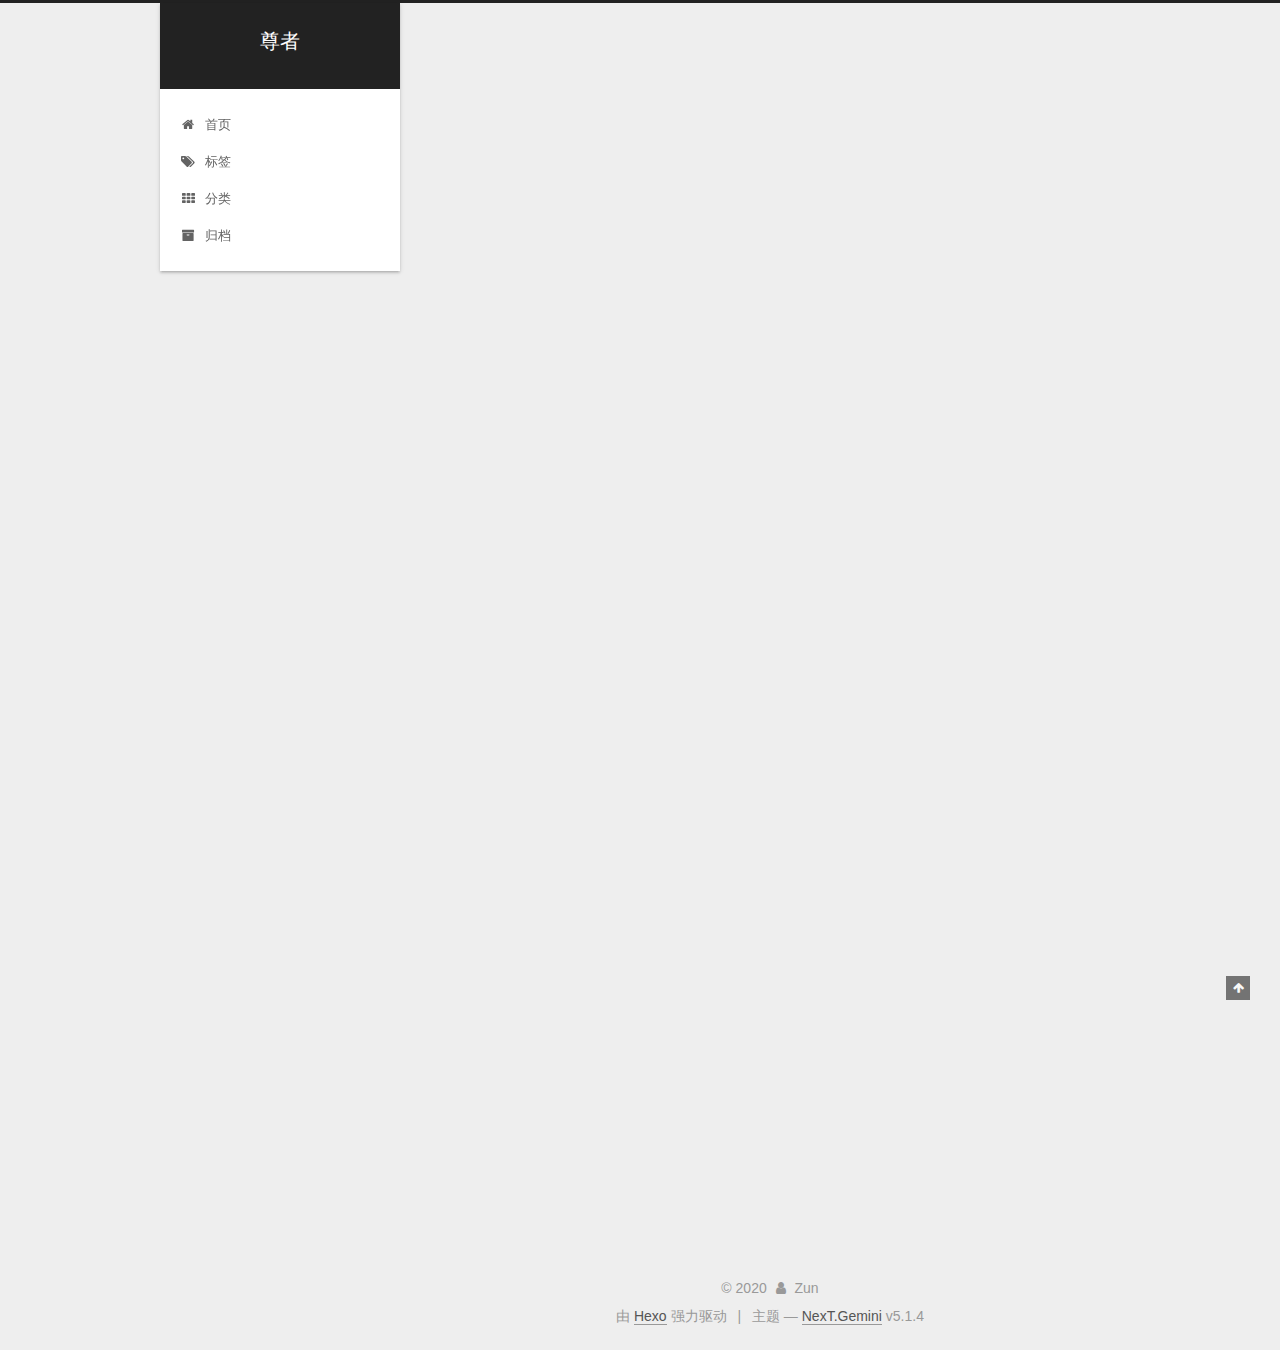
<file: index.html>
<!DOCTYPE html>



  


<html class="theme-next gemini use-motion" lang="zh-Hans">
<head>
  <meta charset="UTF-8"/>
<meta http-equiv="X-UA-Compatible" content="IE=edge" />
<meta name="viewport" content="width=device-width, initial-scale=1, maximum-scale=1"/>
<meta name="theme-color" content="#222">









<meta http-equiv="Cache-Control" content="no-transform" />
<meta http-equiv="Cache-Control" content="no-siteapp" />
















  
  
  <link href="/lib/fancybox/source/jquery.fancybox.css?v=2.1.5" rel="stylesheet" type="text/css" />







<link href="/lib/font-awesome/css/font-awesome.min.css?v=4.6.2" rel="stylesheet" type="text/css" />

<link href="/css/main.css?v=5.1.4" rel="stylesheet" type="text/css" />


  <link rel="apple-touch-icon" sizes="180x180" href="/images/apple-touch-icon-next.png?v=5.1.4">


  <link rel="icon" type="image/png" sizes="32x32" href="/images/favicon-32x32-next.png?v=5.1.4">


  <link rel="icon" type="image/png" sizes="16x16" href="/images/favicon-16x16-next.png?v=5.1.4">


  <link rel="mask-icon" href="/images/logo.svg?v=5.1.4" color="#222">





  <meta name="keywords" content="Hexo, NexT" />










<meta property="og:type" content="website">
<meta property="og:title" content="尊者">
<meta property="og:url" content="http://yoursite.com/index.html">
<meta property="og:site_name" content="尊者">
<meta property="article:author" content="Zun">
<meta name="twitter:card" content="summary">



<script type="text/javascript" id="hexo.configurations">
  var NexT = window.NexT || {};
  var CONFIG = {
    root: '/',
    scheme: 'Gemini',
    version: '5.1.4',
    sidebar: {"position":"left","display":"post","offset":12,"b2t":false,"scrollpercent":false,"onmobile":false},
    fancybox: true,
    tabs: true,
    motion: {"enable":true,"async":false,"transition":{"post_block":"fadeIn","post_header":"slideDownIn","post_body":"slideDownIn","coll_header":"slideLeftIn","sidebar":"slideUpIn"}},
    duoshuo: {
      userId: '0',
      author: '博主'
    },
    algolia: {
      applicationID: '',
      apiKey: '',
      indexName: '',
      hits: {"per_page":10},
      labels: {"input_placeholder":"Search for Posts","hits_empty":"We didn't find any results for the search: ${query}","hits_stats":"${hits} results found in ${time} ms"}
    }
  };
</script>



  <link rel="canonical" href="http://yoursite.com/"/>





  <title>尊者</title>
  








<meta name="generator" content="Hexo 4.2.0"></head>

<body itemscope itemtype="http://schema.org/WebPage" lang="zh-Hans">

  
  
    
  

  <div class="container sidebar-position-left 
  page-home">
    <div class="headband"></div>

    <header id="header" class="header" itemscope itemtype="http://schema.org/WPHeader">
      <div class="header-inner"><div class="site-brand-wrapper">
  <div class="site-meta ">
    

    <div class="custom-logo-site-title">
      <a href="/"  class="brand" rel="start">
        <span class="logo-line-before"><i></i></span>
        <span class="site-title">尊者</span>
        <span class="logo-line-after"><i></i></span>
      </a>
    </div>
      
        <p class="site-subtitle"></p>
      
  </div>

  <div class="site-nav-toggle">
    <button>
      <span class="btn-bar"></span>
      <span class="btn-bar"></span>
      <span class="btn-bar"></span>
    </button>
  </div>
</div>

<nav class="site-nav">
  

  
    <ul id="menu" class="menu">
      
        
        <li class="menu-item menu-item-home">
          <a href="/%20" rel="section">
            
              <i class="menu-item-icon fa fa-fw fa-home"></i> <br />
            
            首页
          </a>
        </li>
      
        
        <li class="menu-item menu-item-tags">
          <a href="/tags/%20" rel="section">
            
              <i class="menu-item-icon fa fa-fw fa-tags"></i> <br />
            
            标签
          </a>
        </li>
      
        
        <li class="menu-item menu-item-categories">
          <a href="/categories/%20" rel="section">
            
              <i class="menu-item-icon fa fa-fw fa-th"></i> <br />
            
            分类
          </a>
        </li>
      
        
        <li class="menu-item menu-item-archives">
          <a href="/archives/%20" rel="section">
            
              <i class="menu-item-icon fa fa-fw fa-archive"></i> <br />
            
            归档
          </a>
        </li>
      

      
    </ul>
  

  
</nav>



 </div>
    </header>

    <main id="main" class="main">
      <div class="main-inner">
        <div class="content-wrap">
          <div id="content" class="content">
            
  <section id="posts" class="posts-expand">
    
      

  

  
  
  

  <article class="post post-type-normal" itemscope itemtype="http://schema.org/Article">
  
  
  
  <div class="post-block">
    <link itemprop="mainEntityOfPage" href="http://yoursite.com/2020/04/12/%E4%BD%A0%E5%A5%BD%E5%91%80/">

    <span hidden itemprop="author" itemscope itemtype="http://schema.org/Person">
      <meta itemprop="name" content="Zun">
      <meta itemprop="description" content="">
      <meta itemprop="image" content="/images/avatar.gif">
    </span>

    <span hidden itemprop="publisher" itemscope itemtype="http://schema.org/Organization">
      <meta itemprop="name" content="尊者">
    </span>

    
      <header class="post-header">

        
        
          <h1 class="post-title" itemprop="name headline">
                
                <a class="post-title-link" href="/2020/04/12/%E4%BD%A0%E5%A5%BD%E5%91%80/" itemprop="url">你好呀</a></h1>
        

        <div class="post-meta">
          <span class="post-time">
            
              <span class="post-meta-item-icon">
                <i class="fa fa-calendar-o"></i>
              </span>
              
                <span class="post-meta-item-text">发表于</span>
              
              <time title="创建于" itemprop="dateCreated datePublished" datetime="2020-04-12T16:25:29+08:00">
                2020-04-12
              </time>
            

            

            
          </span>

          

          
            
          

          
          

          

          

          

        </div>
      </header>
    

    
    
    
    <div class="post-body" itemprop="articleBody">

      
      

      
        
          
            
          
        
      
    </div>
    
    
    

    

    

    

    <footer class="post-footer">
      

      

      

      
      
        <div class="post-eof"></div>
      
    </footer>
  </div>
  
  
  
  </article>


    
      

  

  
  
  

  <article class="post post-type-normal" itemscope itemtype="http://schema.org/Article">
  
  
  
  <div class="post-block">
    <link itemprop="mainEntityOfPage" href="http://yoursite.com/2020/04/12/hello-world/">

    <span hidden itemprop="author" itemscope itemtype="http://schema.org/Person">
      <meta itemprop="name" content="Zun">
      <meta itemprop="description" content="">
      <meta itemprop="image" content="/images/avatar.gif">
    </span>

    <span hidden itemprop="publisher" itemscope itemtype="http://schema.org/Organization">
      <meta itemprop="name" content="尊者">
    </span>

    
      <header class="post-header">

        
        
          <h1 class="post-title" itemprop="name headline">
                
                <a class="post-title-link" href="/2020/04/12/hello-world/" itemprop="url">Hello World</a></h1>
        

        <div class="post-meta">
          <span class="post-time">
            
              <span class="post-meta-item-icon">
                <i class="fa fa-calendar-o"></i>
              </span>
              
                <span class="post-meta-item-text">发表于</span>
              
              <time title="创建于" itemprop="dateCreated datePublished" datetime="2020-04-12T16:01:36+08:00">
                2020-04-12
              </time>
            

            

            
          </span>

          

          
            
          

          
          

          

          

          

        </div>
      </header>
    

    
    
    
    <div class="post-body" itemprop="articleBody">

      
      

      
        
          
            <p>Welcome to <a href="https://hexo.io/" target="_blank" rel="noopener">Hexo</a>! This is your very first post. Check <a href="https://hexo.io/docs/" target="_blank" rel="noopener">documentation</a> for more info. If you get any problems when using Hexo, you can find the answer in <a href="https://hexo.io/docs/troubleshooting.html" target="_blank" rel="noopener">troubleshooting</a> or you can ask me on <a href="https://github.com/hexojs/hexo/issues" target="_blank" rel="noopener">GitHub</a>.</p>
<h2 id="Quick-Start"><a href="#Quick-Start" class="headerlink" title="Quick Start"></a>Quick Start</h2><h3 id="Create-a-new-post"><a href="#Create-a-new-post" class="headerlink" title="Create a new post"></a>Create a new post</h3><figure class="highlight bash"><table><tr><td class="gutter"><pre><span class="line">1</span><br></pre></td><td class="code"><pre><span class="line">$ hexo new <span class="string">"My New Post"</span></span><br></pre></td></tr></table></figure>

<p>More info: <a href="https://hexo.io/docs/writing.html" target="_blank" rel="noopener">Writing</a></p>
<h3 id="Run-server"><a href="#Run-server" class="headerlink" title="Run server"></a>Run server</h3><figure class="highlight bash"><table><tr><td class="gutter"><pre><span class="line">1</span><br></pre></td><td class="code"><pre><span class="line">$ hexo server</span><br></pre></td></tr></table></figure>

<p>More info: <a href="https://hexo.io/docs/server.html" target="_blank" rel="noopener">Server</a></p>
<h3 id="Generate-static-files"><a href="#Generate-static-files" class="headerlink" title="Generate static files"></a>Generate static files</h3><figure class="highlight bash"><table><tr><td class="gutter"><pre><span class="line">1</span><br></pre></td><td class="code"><pre><span class="line">$ hexo generate</span><br></pre></td></tr></table></figure>

<p>More info: <a href="https://hexo.io/docs/generating.html" target="_blank" rel="noopener">Generating</a></p>
<h3 id="Deploy-to-remote-sites"><a href="#Deploy-to-remote-sites" class="headerlink" title="Deploy to remote sites"></a>Deploy to remote sites</h3><figure class="highlight bash"><table><tr><td class="gutter"><pre><span class="line">1</span><br></pre></td><td class="code"><pre><span class="line">$ hexo deploy</span><br></pre></td></tr></table></figure>

<p>More info: <a href="https://hexo.io/docs/one-command-deployment.html" target="_blank" rel="noopener">Deployment</a></p>

          
        
      
    </div>
    
    
    

    

    

    

    <footer class="post-footer">
      

      

      

      
      
        <div class="post-eof"></div>
      
    </footer>
  </div>
  
  
  
  </article>


    
  </section>

  


          </div>
          


          

        </div>
        
          
  
  <div class="sidebar-toggle">
    <div class="sidebar-toggle-line-wrap">
      <span class="sidebar-toggle-line sidebar-toggle-line-first"></span>
      <span class="sidebar-toggle-line sidebar-toggle-line-middle"></span>
      <span class="sidebar-toggle-line sidebar-toggle-line-last"></span>
    </div>
  </div>

  <aside id="sidebar" class="sidebar">
    
    <div class="sidebar-inner">

      

      

      <section class="site-overview-wrap sidebar-panel sidebar-panel-active">
        <div class="site-overview">
          <div class="site-author motion-element" itemprop="author" itemscope itemtype="http://schema.org/Person">
            
              <p class="site-author-name" itemprop="name">Zun</p>
              <p class="site-description motion-element" itemprop="description"></p>
          </div>

          <nav class="site-state motion-element">

            
              <div class="site-state-item site-state-posts">
              
                <a href="/archives/%20%7C%7C%20archive">
              
                  <span class="site-state-item-count">2</span>
                  <span class="site-state-item-name">日志</span>
                </a>
              </div>
            

            

            
              
              
              <div class="site-state-item site-state-tags">
                
                  <span class="site-state-item-count">1</span>
                  <span class="site-state-item-name">标签</span>
                
              </div>
            

          </nav>

          

          

          
          

          
          

          

        </div>
      </section>

      

      

    </div>
  </aside>


        
      </div>
    </main>

    <footer id="footer" class="footer">
      <div class="footer-inner">
        <div class="copyright">&copy; <span itemprop="copyrightYear">2020</span>
  <span class="with-love">
    <i class="fa fa-user"></i>
  </span>
  <span class="author" itemprop="copyrightHolder">Zun</span>

  
</div>


  <div class="powered-by">由 <a class="theme-link" target="_blank" href="https://hexo.io">Hexo</a> 强力驱动</div>



  <span class="post-meta-divider">|</span>



  <div class="theme-info">主题 &mdash; <a class="theme-link" target="_blank" href="https://github.com/iissnan/hexo-theme-next">NexT.Gemini</a> v5.1.4</div>




        







        
      </div>
    </footer>

    
      <div class="back-to-top">
        <i class="fa fa-arrow-up"></i>
        
      </div>
    

    

  </div>

  

<script type="text/javascript">
  if (Object.prototype.toString.call(window.Promise) !== '[object Function]') {
    window.Promise = null;
  }
</script>









  












  
  
    <script type="text/javascript" src="/lib/jquery/index.js?v=2.1.3"></script>
  

  
  
    <script type="text/javascript" src="/lib/fastclick/lib/fastclick.min.js?v=1.0.6"></script>
  

  
  
    <script type="text/javascript" src="/lib/jquery_lazyload/jquery.lazyload.js?v=1.9.7"></script>
  

  
  
    <script type="text/javascript" src="/lib/velocity/velocity.min.js?v=1.2.1"></script>
  

  
  
    <script type="text/javascript" src="/lib/velocity/velocity.ui.min.js?v=1.2.1"></script>
  

  
  
    <script type="text/javascript" src="/lib/fancybox/source/jquery.fancybox.pack.js?v=2.1.5"></script>
  


  


  <script type="text/javascript" src="/js/src/utils.js?v=5.1.4"></script>

  <script type="text/javascript" src="/js/src/motion.js?v=5.1.4"></script>



  
  


  <script type="text/javascript" src="/js/src/affix.js?v=5.1.4"></script>

  <script type="text/javascript" src="/js/src/schemes/pisces.js?v=5.1.4"></script>



  

  


  <script type="text/javascript" src="/js/src/bootstrap.js?v=5.1.4"></script>



  


  




	





  





  












  





  

  

  

  
  

  

  

  

</body>
</html>
</file>
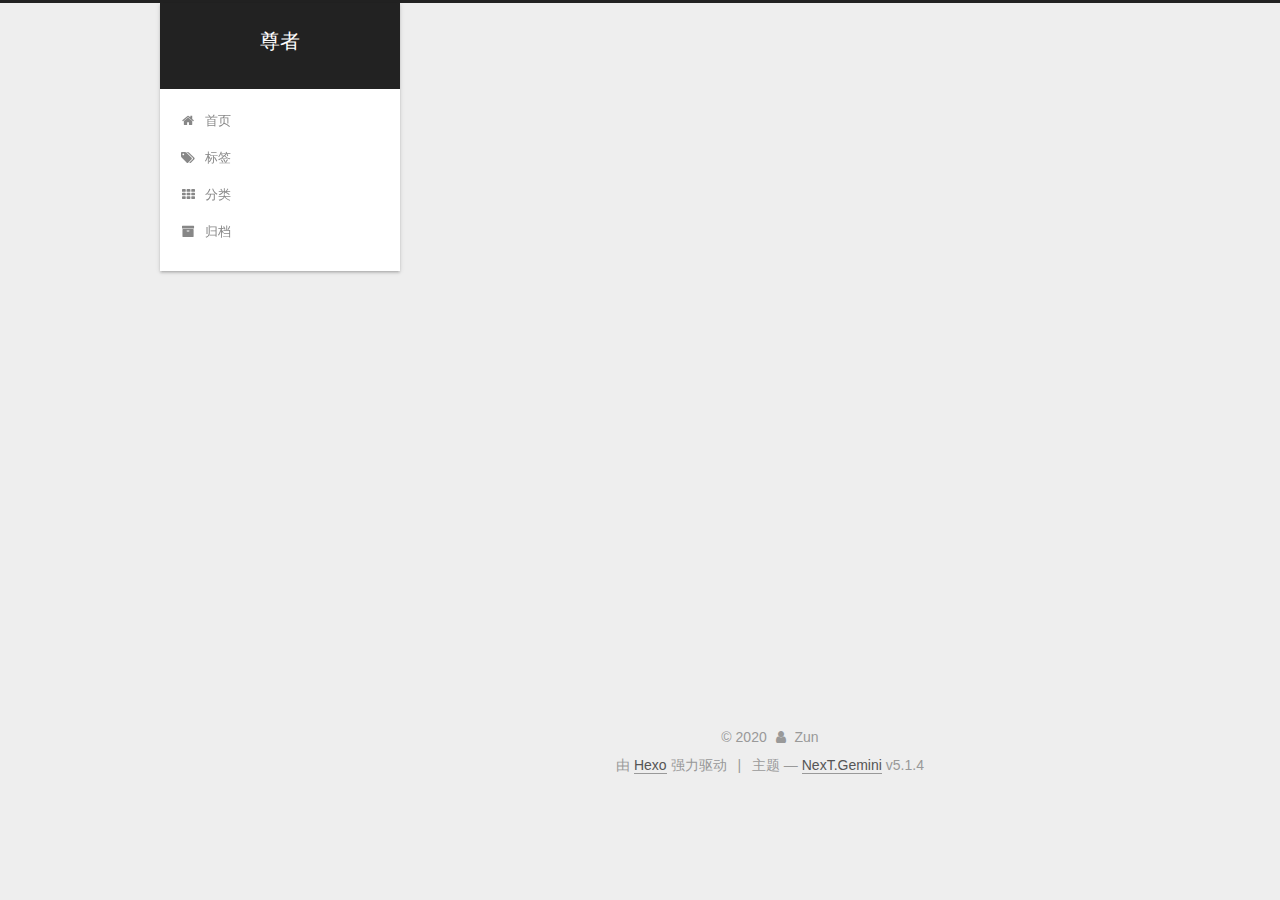
<file: archives/index.html>
<!DOCTYPE html>



  


<html class="theme-next gemini use-motion" lang="zh-Hans">
<head>
  <meta charset="UTF-8"/>
<meta http-equiv="X-UA-Compatible" content="IE=edge" />
<meta name="viewport" content="width=device-width, initial-scale=1, maximum-scale=1"/>
<meta name="theme-color" content="#222">









<meta http-equiv="Cache-Control" content="no-transform" />
<meta http-equiv="Cache-Control" content="no-siteapp" />
















  
  
  <link href="/lib/fancybox/source/jquery.fancybox.css?v=2.1.5" rel="stylesheet" type="text/css" />







<link href="/lib/font-awesome/css/font-awesome.min.css?v=4.6.2" rel="stylesheet" type="text/css" />

<link href="/css/main.css?v=5.1.4" rel="stylesheet" type="text/css" />


  <link rel="apple-touch-icon" sizes="180x180" href="/images/apple-touch-icon-next.png?v=5.1.4">


  <link rel="icon" type="image/png" sizes="32x32" href="/images/favicon-32x32-next.png?v=5.1.4">


  <link rel="icon" type="image/png" sizes="16x16" href="/images/favicon-16x16-next.png?v=5.1.4">


  <link rel="mask-icon" href="/images/logo.svg?v=5.1.4" color="#222">





  <meta name="keywords" content="Hexo, NexT" />










<meta property="og:type" content="website">
<meta property="og:title" content="尊者">
<meta property="og:url" content="http://yoursite.com/archives/index.html">
<meta property="og:site_name" content="尊者">
<meta property="article:author" content="Zun">
<meta name="twitter:card" content="summary">



<script type="text/javascript" id="hexo.configurations">
  var NexT = window.NexT || {};
  var CONFIG = {
    root: '/',
    scheme: 'Gemini',
    version: '5.1.4',
    sidebar: {"position":"left","display":"post","offset":12,"b2t":false,"scrollpercent":false,"onmobile":false},
    fancybox: true,
    tabs: true,
    motion: {"enable":true,"async":false,"transition":{"post_block":"fadeIn","post_header":"slideDownIn","post_body":"slideDownIn","coll_header":"slideLeftIn","sidebar":"slideUpIn"}},
    duoshuo: {
      userId: '0',
      author: '博主'
    },
    algolia: {
      applicationID: '',
      apiKey: '',
      indexName: '',
      hits: {"per_page":10},
      labels: {"input_placeholder":"Search for Posts","hits_empty":"We didn't find any results for the search: ${query}","hits_stats":"${hits} results found in ${time} ms"}
    }
  };
</script>



  <link rel="canonical" href="http://yoursite.com/archives/"/>





  <title>归档 | 尊者</title>
  








<meta name="generator" content="Hexo 4.2.0"></head>

<body itemscope itemtype="http://schema.org/WebPage" lang="zh-Hans">

  
  
    
  

  <div class="container sidebar-position-left page-archive">
    <div class="headband"></div>

    <header id="header" class="header" itemscope itemtype="http://schema.org/WPHeader">
      <div class="header-inner"><div class="site-brand-wrapper">
  <div class="site-meta ">
    

    <div class="custom-logo-site-title">
      <a href="/"  class="brand" rel="start">
        <span class="logo-line-before"><i></i></span>
        <span class="site-title">尊者</span>
        <span class="logo-line-after"><i></i></span>
      </a>
    </div>
      
        <p class="site-subtitle"></p>
      
  </div>

  <div class="site-nav-toggle">
    <button>
      <span class="btn-bar"></span>
      <span class="btn-bar"></span>
      <span class="btn-bar"></span>
    </button>
  </div>
</div>

<nav class="site-nav">
  

  
    <ul id="menu" class="menu">
      
        
        <li class="menu-item menu-item-home">
          <a href="/%20" rel="section">
            
              <i class="menu-item-icon fa fa-fw fa-home"></i> <br />
            
            首页
          </a>
        </li>
      
        
        <li class="menu-item menu-item-tags">
          <a href="/tags/%20" rel="section">
            
              <i class="menu-item-icon fa fa-fw fa-tags"></i> <br />
            
            标签
          </a>
        </li>
      
        
        <li class="menu-item menu-item-categories">
          <a href="/categories/%20" rel="section">
            
              <i class="menu-item-icon fa fa-fw fa-th"></i> <br />
            
            分类
          </a>
        </li>
      
        
        <li class="menu-item menu-item-archives">
          <a href="/archives/%20" rel="section">
            
              <i class="menu-item-icon fa fa-fw fa-archive"></i> <br />
            
            归档
          </a>
        </li>
      

      
    </ul>
  

  
</nav>



 </div>
    </header>

    <main id="main" class="main">
      <div class="main-inner">
        <div class="content-wrap">
          <div id="content" class="content">
            

  
  
  
  <div class="post-block archive">
    <div id="posts" class="posts-collapse">
      <span class="archive-move-on"></span>

      <span class="archive-page-counter">
        
        
        
          
        
        嗯..! 目前共计 2 篇日志。 继续努力。
      </span>

      

        
        
        

        
          
          <div class="collection-title">
            <h1 class="archive-year" id="archive-year-2020">2020</h1>
          </div>
        
        

        

  <article class="post post-type-normal" itemscope itemtype="http://schema.org/Article">
    <header class="post-header">

      <h2 class="post-title">
        
            <a class="post-title-link" href="/2020/04/12/%E4%BD%A0%E5%A5%BD%E5%91%80/" itemprop="url">
              
                <span itemprop="name">你好呀</span>
              
            </a>
        
      </h2>

      <div class="post-meta">
        <time class="post-time" itemprop="dateCreated"
              datetime="2020-04-12T16:25:29+08:00"
              content="2020-04-12" >
          04-12
        </time>
      </div>

    </header>
  </article>



      

        
        
        

        
        

        

  <article class="post post-type-normal" itemscope itemtype="http://schema.org/Article">
    <header class="post-header">

      <h2 class="post-title">
        
            <a class="post-title-link" href="/2020/04/12/hello-world/" itemprop="url">
              
                <span itemprop="name">Hello World</span>
              
            </a>
        
      </h2>

      <div class="post-meta">
        <time class="post-time" itemprop="dateCreated"
              datetime="2020-04-12T16:01:36+08:00"
              content="2020-04-12" >
          04-12
        </time>
      </div>

    </header>
  </article>



      

    </div>
  </div>
  
  
  

  



          </div>
          


          

        </div>
        
          
  
  <div class="sidebar-toggle">
    <div class="sidebar-toggle-line-wrap">
      <span class="sidebar-toggle-line sidebar-toggle-line-first"></span>
      <span class="sidebar-toggle-line sidebar-toggle-line-middle"></span>
      <span class="sidebar-toggle-line sidebar-toggle-line-last"></span>
    </div>
  </div>

  <aside id="sidebar" class="sidebar">
    
    <div class="sidebar-inner">

      

      

      <section class="site-overview-wrap sidebar-panel sidebar-panel-active">
        <div class="site-overview">
          <div class="site-author motion-element" itemprop="author" itemscope itemtype="http://schema.org/Person">
            
              <p class="site-author-name" itemprop="name">Zun</p>
              <p class="site-description motion-element" itemprop="description"></p>
          </div>

          <nav class="site-state motion-element">

            
              <div class="site-state-item site-state-posts">
              
                <a href="/archives/%20%7C%7C%20archive">
              
                  <span class="site-state-item-count">2</span>
                  <span class="site-state-item-name">日志</span>
                </a>
              </div>
            

            

            
              
              
              <div class="site-state-item site-state-tags">
                
                  <span class="site-state-item-count">1</span>
                  <span class="site-state-item-name">标签</span>
                
              </div>
            

          </nav>

          

          

          
          

          
          

          

        </div>
      </section>

      

      

    </div>
  </aside>


        
      </div>
    </main>

    <footer id="footer" class="footer">
      <div class="footer-inner">
        <div class="copyright">&copy; <span itemprop="copyrightYear">2020</span>
  <span class="with-love">
    <i class="fa fa-user"></i>
  </span>
  <span class="author" itemprop="copyrightHolder">Zun</span>

  
</div>


  <div class="powered-by">由 <a class="theme-link" target="_blank" href="https://hexo.io">Hexo</a> 强力驱动</div>



  <span class="post-meta-divider">|</span>



  <div class="theme-info">主题 &mdash; <a class="theme-link" target="_blank" href="https://github.com/iissnan/hexo-theme-next">NexT.Gemini</a> v5.1.4</div>




        







        
      </div>
    </footer>

    
      <div class="back-to-top">
        <i class="fa fa-arrow-up"></i>
        
      </div>
    

    

  </div>

  

<script type="text/javascript">
  if (Object.prototype.toString.call(window.Promise) !== '[object Function]') {
    window.Promise = null;
  }
</script>









  












  
  
    <script type="text/javascript" src="/lib/jquery/index.js?v=2.1.3"></script>
  

  
  
    <script type="text/javascript" src="/lib/fastclick/lib/fastclick.min.js?v=1.0.6"></script>
  

  
  
    <script type="text/javascript" src="/lib/jquery_lazyload/jquery.lazyload.js?v=1.9.7"></script>
  

  
  
    <script type="text/javascript" src="/lib/velocity/velocity.min.js?v=1.2.1"></script>
  

  
  
    <script type="text/javascript" src="/lib/velocity/velocity.ui.min.js?v=1.2.1"></script>
  

  
  
    <script type="text/javascript" src="/lib/fancybox/source/jquery.fancybox.pack.js?v=2.1.5"></script>
  


  


  <script type="text/javascript" src="/js/src/utils.js?v=5.1.4"></script>

  <script type="text/javascript" src="/js/src/motion.js?v=5.1.4"></script>



  
  


  <script type="text/javascript" src="/js/src/affix.js?v=5.1.4"></script>

  <script type="text/javascript" src="/js/src/schemes/pisces.js?v=5.1.4"></script>



  

  


  <script type="text/javascript" src="/js/src/bootstrap.js?v=5.1.4"></script>



  


  




	





  





  












  





  

  

  

  
  

  

  

  

</body>
</html>
</file>
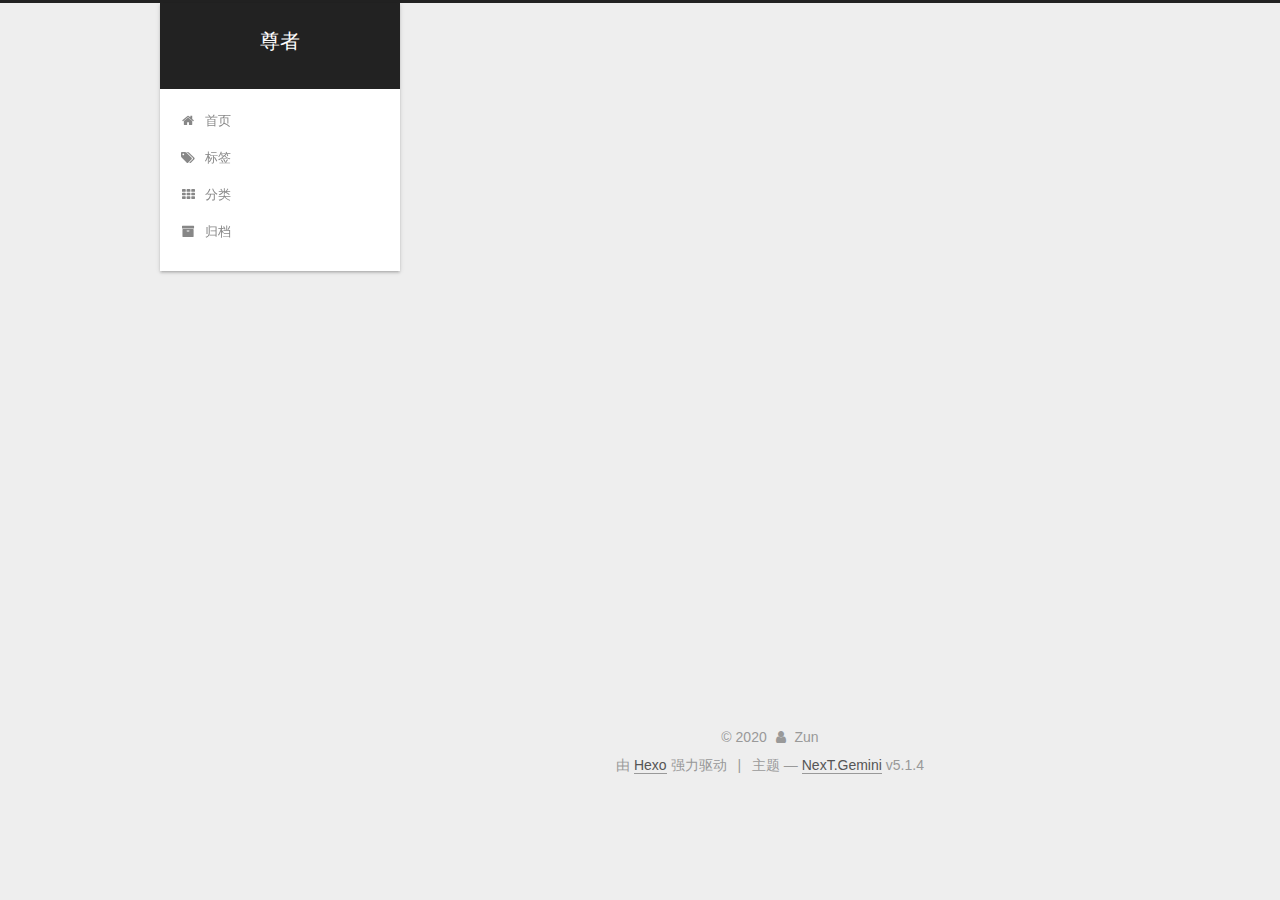
<file: archives/2020/index.html>
<!DOCTYPE html>



  


<html class="theme-next gemini use-motion" lang="zh-Hans">
<head>
  <meta charset="UTF-8"/>
<meta http-equiv="X-UA-Compatible" content="IE=edge" />
<meta name="viewport" content="width=device-width, initial-scale=1, maximum-scale=1"/>
<meta name="theme-color" content="#222">









<meta http-equiv="Cache-Control" content="no-transform" />
<meta http-equiv="Cache-Control" content="no-siteapp" />
















  
  
  <link href="/lib/fancybox/source/jquery.fancybox.css?v=2.1.5" rel="stylesheet" type="text/css" />







<link href="/lib/font-awesome/css/font-awesome.min.css?v=4.6.2" rel="stylesheet" type="text/css" />

<link href="/css/main.css?v=5.1.4" rel="stylesheet" type="text/css" />


  <link rel="apple-touch-icon" sizes="180x180" href="/images/apple-touch-icon-next.png?v=5.1.4">


  <link rel="icon" type="image/png" sizes="32x32" href="/images/favicon-32x32-next.png?v=5.1.4">


  <link rel="icon" type="image/png" sizes="16x16" href="/images/favicon-16x16-next.png?v=5.1.4">


  <link rel="mask-icon" href="/images/logo.svg?v=5.1.4" color="#222">





  <meta name="keywords" content="Hexo, NexT" />










<meta property="og:type" content="website">
<meta property="og:title" content="尊者">
<meta property="og:url" content="http://yoursite.com/archives/2020/index.html">
<meta property="og:site_name" content="尊者">
<meta property="article:author" content="Zun">
<meta name="twitter:card" content="summary">



<script type="text/javascript" id="hexo.configurations">
  var NexT = window.NexT || {};
  var CONFIG = {
    root: '/',
    scheme: 'Gemini',
    version: '5.1.4',
    sidebar: {"position":"left","display":"post","offset":12,"b2t":false,"scrollpercent":false,"onmobile":false},
    fancybox: true,
    tabs: true,
    motion: {"enable":true,"async":false,"transition":{"post_block":"fadeIn","post_header":"slideDownIn","post_body":"slideDownIn","coll_header":"slideLeftIn","sidebar":"slideUpIn"}},
    duoshuo: {
      userId: '0',
      author: '博主'
    },
    algolia: {
      applicationID: '',
      apiKey: '',
      indexName: '',
      hits: {"per_page":10},
      labels: {"input_placeholder":"Search for Posts","hits_empty":"We didn't find any results for the search: ${query}","hits_stats":"${hits} results found in ${time} ms"}
    }
  };
</script>



  <link rel="canonical" href="http://yoursite.com/archives/2020/"/>





  <title>归档 | 尊者</title>
  








<meta name="generator" content="Hexo 4.2.0"></head>

<body itemscope itemtype="http://schema.org/WebPage" lang="zh-Hans">

  
  
    
  

  <div class="container sidebar-position-left page-archive">
    <div class="headband"></div>

    <header id="header" class="header" itemscope itemtype="http://schema.org/WPHeader">
      <div class="header-inner"><div class="site-brand-wrapper">
  <div class="site-meta ">
    

    <div class="custom-logo-site-title">
      <a href="/"  class="brand" rel="start">
        <span class="logo-line-before"><i></i></span>
        <span class="site-title">尊者</span>
        <span class="logo-line-after"><i></i></span>
      </a>
    </div>
      
        <p class="site-subtitle"></p>
      
  </div>

  <div class="site-nav-toggle">
    <button>
      <span class="btn-bar"></span>
      <span class="btn-bar"></span>
      <span class="btn-bar"></span>
    </button>
  </div>
</div>

<nav class="site-nav">
  

  
    <ul id="menu" class="menu">
      
        
        <li class="menu-item menu-item-home">
          <a href="/%20" rel="section">
            
              <i class="menu-item-icon fa fa-fw fa-home"></i> <br />
            
            首页
          </a>
        </li>
      
        
        <li class="menu-item menu-item-tags">
          <a href="/tags/%20" rel="section">
            
              <i class="menu-item-icon fa fa-fw fa-tags"></i> <br />
            
            标签
          </a>
        </li>
      
        
        <li class="menu-item menu-item-categories">
          <a href="/categories/%20" rel="section">
            
              <i class="menu-item-icon fa fa-fw fa-th"></i> <br />
            
            分类
          </a>
        </li>
      
        
        <li class="menu-item menu-item-archives">
          <a href="/archives/%20" rel="section">
            
              <i class="menu-item-icon fa fa-fw fa-archive"></i> <br />
            
            归档
          </a>
        </li>
      

      
    </ul>
  

  
</nav>



 </div>
    </header>

    <main id="main" class="main">
      <div class="main-inner">
        <div class="content-wrap">
          <div id="content" class="content">
            

  
  
  
  <div class="post-block archive">
    <div id="posts" class="posts-collapse">
      <span class="archive-move-on"></span>

      <span class="archive-page-counter">
        
        
        
          
        
        嗯..! 目前共计 2 篇日志。 继续努力。
      </span>

      

        
        
        

        
          
          <div class="collection-title">
            <h1 class="archive-year" id="archive-year-2020">2020</h1>
          </div>
        
        

        

  <article class="post post-type-normal" itemscope itemtype="http://schema.org/Article">
    <header class="post-header">

      <h2 class="post-title">
        
            <a class="post-title-link" href="/2020/04/12/%E4%BD%A0%E5%A5%BD%E5%91%80/" itemprop="url">
              
                <span itemprop="name">你好呀</span>
              
            </a>
        
      </h2>

      <div class="post-meta">
        <time class="post-time" itemprop="dateCreated"
              datetime="2020-04-12T16:25:29+08:00"
              content="2020-04-12" >
          04-12
        </time>
      </div>

    </header>
  </article>



      

        
        
        

        
        

        

  <article class="post post-type-normal" itemscope itemtype="http://schema.org/Article">
    <header class="post-header">

      <h2 class="post-title">
        
            <a class="post-title-link" href="/2020/04/12/hello-world/" itemprop="url">
              
                <span itemprop="name">Hello World</span>
              
            </a>
        
      </h2>

      <div class="post-meta">
        <time class="post-time" itemprop="dateCreated"
              datetime="2020-04-12T16:01:36+08:00"
              content="2020-04-12" >
          04-12
        </time>
      </div>

    </header>
  </article>



      

    </div>
  </div>
  
  
  

  



          </div>
          


          

        </div>
        
          
  
  <div class="sidebar-toggle">
    <div class="sidebar-toggle-line-wrap">
      <span class="sidebar-toggle-line sidebar-toggle-line-first"></span>
      <span class="sidebar-toggle-line sidebar-toggle-line-middle"></span>
      <span class="sidebar-toggle-line sidebar-toggle-line-last"></span>
    </div>
  </div>

  <aside id="sidebar" class="sidebar">
    
    <div class="sidebar-inner">

      

      

      <section class="site-overview-wrap sidebar-panel sidebar-panel-active">
        <div class="site-overview">
          <div class="site-author motion-element" itemprop="author" itemscope itemtype="http://schema.org/Person">
            
              <p class="site-author-name" itemprop="name">Zun</p>
              <p class="site-description motion-element" itemprop="description"></p>
          </div>

          <nav class="site-state motion-element">

            
              <div class="site-state-item site-state-posts">
              
                <a href="/archives/%20%7C%7C%20archive">
              
                  <span class="site-state-item-count">2</span>
                  <span class="site-state-item-name">日志</span>
                </a>
              </div>
            

            

            
              
              
              <div class="site-state-item site-state-tags">
                
                  <span class="site-state-item-count">1</span>
                  <span class="site-state-item-name">标签</span>
                
              </div>
            

          </nav>

          

          

          
          

          
          

          

        </div>
      </section>

      

      

    </div>
  </aside>


        
      </div>
    </main>

    <footer id="footer" class="footer">
      <div class="footer-inner">
        <div class="copyright">&copy; <span itemprop="copyrightYear">2020</span>
  <span class="with-love">
    <i class="fa fa-user"></i>
  </span>
  <span class="author" itemprop="copyrightHolder">Zun</span>

  
</div>


  <div class="powered-by">由 <a class="theme-link" target="_blank" href="https://hexo.io">Hexo</a> 强力驱动</div>



  <span class="post-meta-divider">|</span>



  <div class="theme-info">主题 &mdash; <a class="theme-link" target="_blank" href="https://github.com/iissnan/hexo-theme-next">NexT.Gemini</a> v5.1.4</div>




        







        
      </div>
    </footer>

    
      <div class="back-to-top">
        <i class="fa fa-arrow-up"></i>
        
      </div>
    

    

  </div>

  

<script type="text/javascript">
  if (Object.prototype.toString.call(window.Promise) !== '[object Function]') {
    window.Promise = null;
  }
</script>









  












  
  
    <script type="text/javascript" src="/lib/jquery/index.js?v=2.1.3"></script>
  

  
  
    <script type="text/javascript" src="/lib/fastclick/lib/fastclick.min.js?v=1.0.6"></script>
  

  
  
    <script type="text/javascript" src="/lib/jquery_lazyload/jquery.lazyload.js?v=1.9.7"></script>
  

  
  
    <script type="text/javascript" src="/lib/velocity/velocity.min.js?v=1.2.1"></script>
  

  
  
    <script type="text/javascript" src="/lib/velocity/velocity.ui.min.js?v=1.2.1"></script>
  

  
  
    <script type="text/javascript" src="/lib/fancybox/source/jquery.fancybox.pack.js?v=2.1.5"></script>
  


  


  <script type="text/javascript" src="/js/src/utils.js?v=5.1.4"></script>

  <script type="text/javascript" src="/js/src/motion.js?v=5.1.4"></script>



  
  


  <script type="text/javascript" src="/js/src/affix.js?v=5.1.4"></script>

  <script type="text/javascript" src="/js/src/schemes/pisces.js?v=5.1.4"></script>



  

  


  <script type="text/javascript" src="/js/src/bootstrap.js?v=5.1.4"></script>



  


  




	





  





  












  





  

  

  

  
  

  

  

  

</body>
</html>
</file>
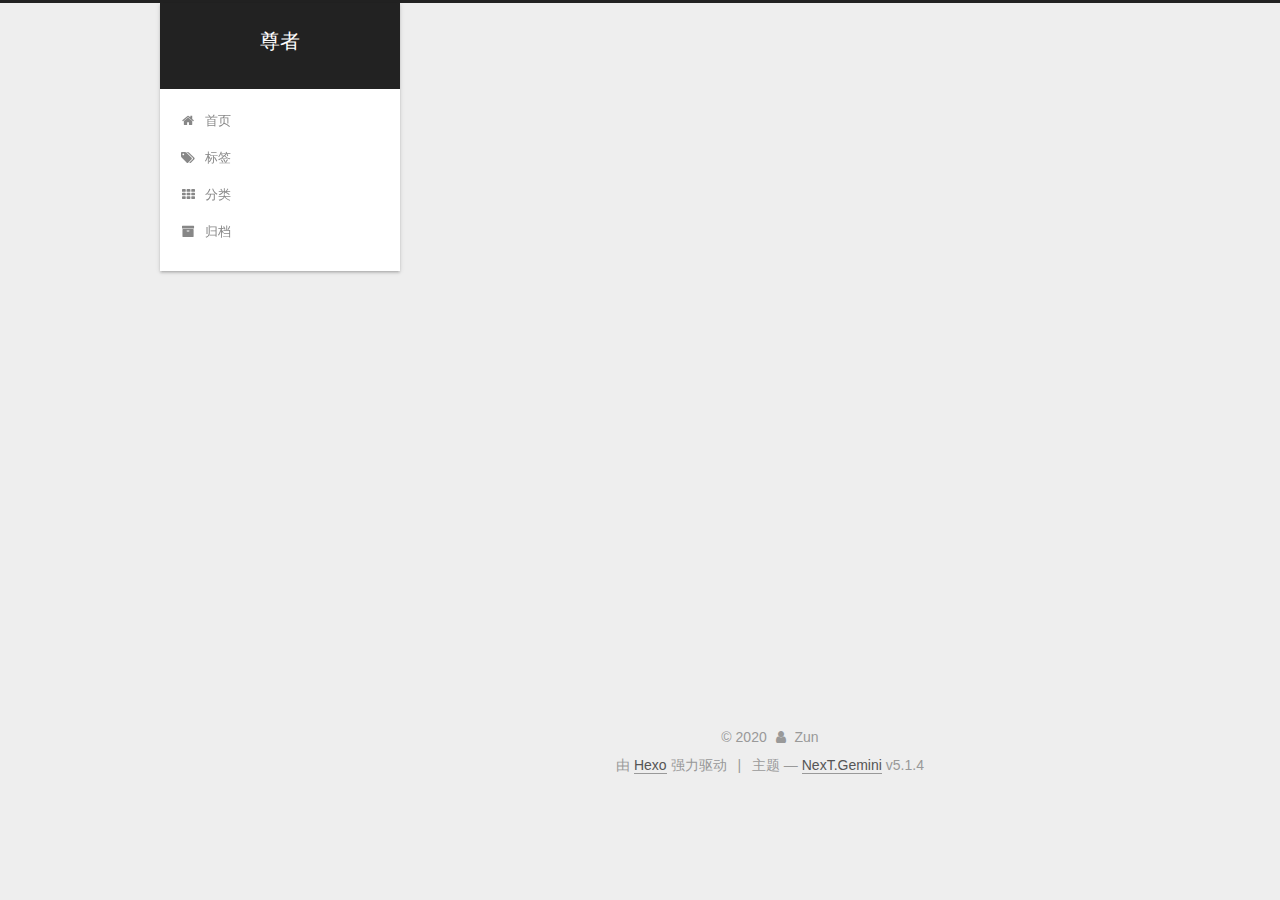
<file: tags/这是我的第一个博客/index.html>
<!DOCTYPE html>



  


<html class="theme-next gemini use-motion" lang="zh-Hans">
<head>
  <meta charset="UTF-8"/>
<meta http-equiv="X-UA-Compatible" content="IE=edge" />
<meta name="viewport" content="width=device-width, initial-scale=1, maximum-scale=1"/>
<meta name="theme-color" content="#222">









<meta http-equiv="Cache-Control" content="no-transform" />
<meta http-equiv="Cache-Control" content="no-siteapp" />
















  
  
  <link href="/lib/fancybox/source/jquery.fancybox.css?v=2.1.5" rel="stylesheet" type="text/css" />







<link href="/lib/font-awesome/css/font-awesome.min.css?v=4.6.2" rel="stylesheet" type="text/css" />

<link href="/css/main.css?v=5.1.4" rel="stylesheet" type="text/css" />


  <link rel="apple-touch-icon" sizes="180x180" href="/images/apple-touch-icon-next.png?v=5.1.4">


  <link rel="icon" type="image/png" sizes="32x32" href="/images/favicon-32x32-next.png?v=5.1.4">


  <link rel="icon" type="image/png" sizes="16x16" href="/images/favicon-16x16-next.png?v=5.1.4">


  <link rel="mask-icon" href="/images/logo.svg?v=5.1.4" color="#222">





  <meta name="keywords" content="Hexo, NexT" />










<meta property="og:type" content="website">
<meta property="og:title" content="尊者">
<meta property="og:url" content="http://yoursite.com/tags/%E8%BF%99%E6%98%AF%E6%88%91%E7%9A%84%E7%AC%AC%E4%B8%80%E4%B8%AA%E5%8D%9A%E5%AE%A2/index.html">
<meta property="og:site_name" content="尊者">
<meta property="article:author" content="Zun">
<meta name="twitter:card" content="summary">



<script type="text/javascript" id="hexo.configurations">
  var NexT = window.NexT || {};
  var CONFIG = {
    root: '/',
    scheme: 'Gemini',
    version: '5.1.4',
    sidebar: {"position":"left","display":"post","offset":12,"b2t":false,"scrollpercent":false,"onmobile":false},
    fancybox: true,
    tabs: true,
    motion: {"enable":true,"async":false,"transition":{"post_block":"fadeIn","post_header":"slideDownIn","post_body":"slideDownIn","coll_header":"slideLeftIn","sidebar":"slideUpIn"}},
    duoshuo: {
      userId: '0',
      author: '博主'
    },
    algolia: {
      applicationID: '',
      apiKey: '',
      indexName: '',
      hits: {"per_page":10},
      labels: {"input_placeholder":"Search for Posts","hits_empty":"We didn't find any results for the search: ${query}","hits_stats":"${hits} results found in ${time} ms"}
    }
  };
</script>



  <link rel="canonical" href="http://yoursite.com/tags/这是我的第一个博客/"/>





  <title>标签: 这是我的第一个博客 | 尊者</title>
  








<meta name="generator" content="Hexo 4.2.0"></head>

<body itemscope itemtype="http://schema.org/WebPage" lang="zh-Hans">

  
  
    
  

  <div class="container sidebar-position-left ">
    <div class="headband"></div>

    <header id="header" class="header" itemscope itemtype="http://schema.org/WPHeader">
      <div class="header-inner"><div class="site-brand-wrapper">
  <div class="site-meta ">
    

    <div class="custom-logo-site-title">
      <a href="/"  class="brand" rel="start">
        <span class="logo-line-before"><i></i></span>
        <span class="site-title">尊者</span>
        <span class="logo-line-after"><i></i></span>
      </a>
    </div>
      
        <p class="site-subtitle"></p>
      
  </div>

  <div class="site-nav-toggle">
    <button>
      <span class="btn-bar"></span>
      <span class="btn-bar"></span>
      <span class="btn-bar"></span>
    </button>
  </div>
</div>

<nav class="site-nav">
  

  
    <ul id="menu" class="menu">
      
        
        <li class="menu-item menu-item-home">
          <a href="/%20" rel="section">
            
              <i class="menu-item-icon fa fa-fw fa-home"></i> <br />
            
            首页
          </a>
        </li>
      
        
        <li class="menu-item menu-item-tags">
          <a href="/tags/%20" rel="section">
            
              <i class="menu-item-icon fa fa-fw fa-tags"></i> <br />
            
            标签
          </a>
        </li>
      
        
        <li class="menu-item menu-item-categories">
          <a href="/categories/%20" rel="section">
            
              <i class="menu-item-icon fa fa-fw fa-th"></i> <br />
            
            分类
          </a>
        </li>
      
        
        <li class="menu-item menu-item-archives">
          <a href="/archives/%20" rel="section">
            
              <i class="menu-item-icon fa fa-fw fa-archive"></i> <br />
            
            归档
          </a>
        </li>
      

      
    </ul>
  

  
</nav>



 </div>
    </header>

    <main id="main" class="main">
      <div class="main-inner">
        <div class="content-wrap">
          <div id="content" class="content">
            

  
  
  
  <div class="post-block tag">

    <div id="posts" class="posts-collapse">
      <div class="collection-title">
        <h1>这是我的第一个博客<small>标签</small>
        </h1>
      </div>

      
        

  <article class="post post-type-normal" itemscope itemtype="http://schema.org/Article">
    <header class="post-header">

      <h2 class="post-title">
        
            <a class="post-title-link" href="/2020/04/12/%E4%BD%A0%E5%A5%BD%E5%91%80/" itemprop="url">
              
                <span itemprop="name">你好呀</span>
              
            </a>
        
      </h2>

      <div class="post-meta">
        <time class="post-time" itemprop="dateCreated"
              datetime="2020-04-12T16:25:29+08:00"
              content="2020-04-12" >
          04-12
        </time>
      </div>

    </header>
  </article>


      
    </div>

  </div>
  
  
  

  


          </div>
          


          

        </div>
        
          
  
  <div class="sidebar-toggle">
    <div class="sidebar-toggle-line-wrap">
      <span class="sidebar-toggle-line sidebar-toggle-line-first"></span>
      <span class="sidebar-toggle-line sidebar-toggle-line-middle"></span>
      <span class="sidebar-toggle-line sidebar-toggle-line-last"></span>
    </div>
  </div>

  <aside id="sidebar" class="sidebar">
    
    <div class="sidebar-inner">

      

      

      <section class="site-overview-wrap sidebar-panel sidebar-panel-active">
        <div class="site-overview">
          <div class="site-author motion-element" itemprop="author" itemscope itemtype="http://schema.org/Person">
            
              <p class="site-author-name" itemprop="name">Zun</p>
              <p class="site-description motion-element" itemprop="description"></p>
          </div>

          <nav class="site-state motion-element">

            
              <div class="site-state-item site-state-posts">
              
                <a href="/archives/%20%7C%7C%20archive">
              
                  <span class="site-state-item-count">2</span>
                  <span class="site-state-item-name">日志</span>
                </a>
              </div>
            

            

            
              
              
              <div class="site-state-item site-state-tags">
                
                  <span class="site-state-item-count">1</span>
                  <span class="site-state-item-name">标签</span>
                
              </div>
            

          </nav>

          

          

          
          

          
          

          

        </div>
      </section>

      

      

    </div>
  </aside>


        
      </div>
    </main>

    <footer id="footer" class="footer">
      <div class="footer-inner">
        <div class="copyright">&copy; <span itemprop="copyrightYear">2020</span>
  <span class="with-love">
    <i class="fa fa-user"></i>
  </span>
  <span class="author" itemprop="copyrightHolder">Zun</span>

  
</div>


  <div class="powered-by">由 <a class="theme-link" target="_blank" href="https://hexo.io">Hexo</a> 强力驱动</div>



  <span class="post-meta-divider">|</span>



  <div class="theme-info">主题 &mdash; <a class="theme-link" target="_blank" href="https://github.com/iissnan/hexo-theme-next">NexT.Gemini</a> v5.1.4</div>




        







        
      </div>
    </footer>

    
      <div class="back-to-top">
        <i class="fa fa-arrow-up"></i>
        
      </div>
    

    

  </div>

  

<script type="text/javascript">
  if (Object.prototype.toString.call(window.Promise) !== '[object Function]') {
    window.Promise = null;
  }
</script>









  












  
  
    <script type="text/javascript" src="/lib/jquery/index.js?v=2.1.3"></script>
  

  
  
    <script type="text/javascript" src="/lib/fastclick/lib/fastclick.min.js?v=1.0.6"></script>
  

  
  
    <script type="text/javascript" src="/lib/jquery_lazyload/jquery.lazyload.js?v=1.9.7"></script>
  

  
  
    <script type="text/javascript" src="/lib/velocity/velocity.min.js?v=1.2.1"></script>
  

  
  
    <script type="text/javascript" src="/lib/velocity/velocity.ui.min.js?v=1.2.1"></script>
  

  
  
    <script type="text/javascript" src="/lib/fancybox/source/jquery.fancybox.pack.js?v=2.1.5"></script>
  


  


  <script type="text/javascript" src="/js/src/utils.js?v=5.1.4"></script>

  <script type="text/javascript" src="/js/src/motion.js?v=5.1.4"></script>



  
  


  <script type="text/javascript" src="/js/src/affix.js?v=5.1.4"></script>

  <script type="text/javascript" src="/js/src/schemes/pisces.js?v=5.1.4"></script>



  

  


  <script type="text/javascript" src="/js/src/bootstrap.js?v=5.1.4"></script>



  


  




	





  





  












  





  

  

  

  
  

  

  

  

</body>
</html>
</file>
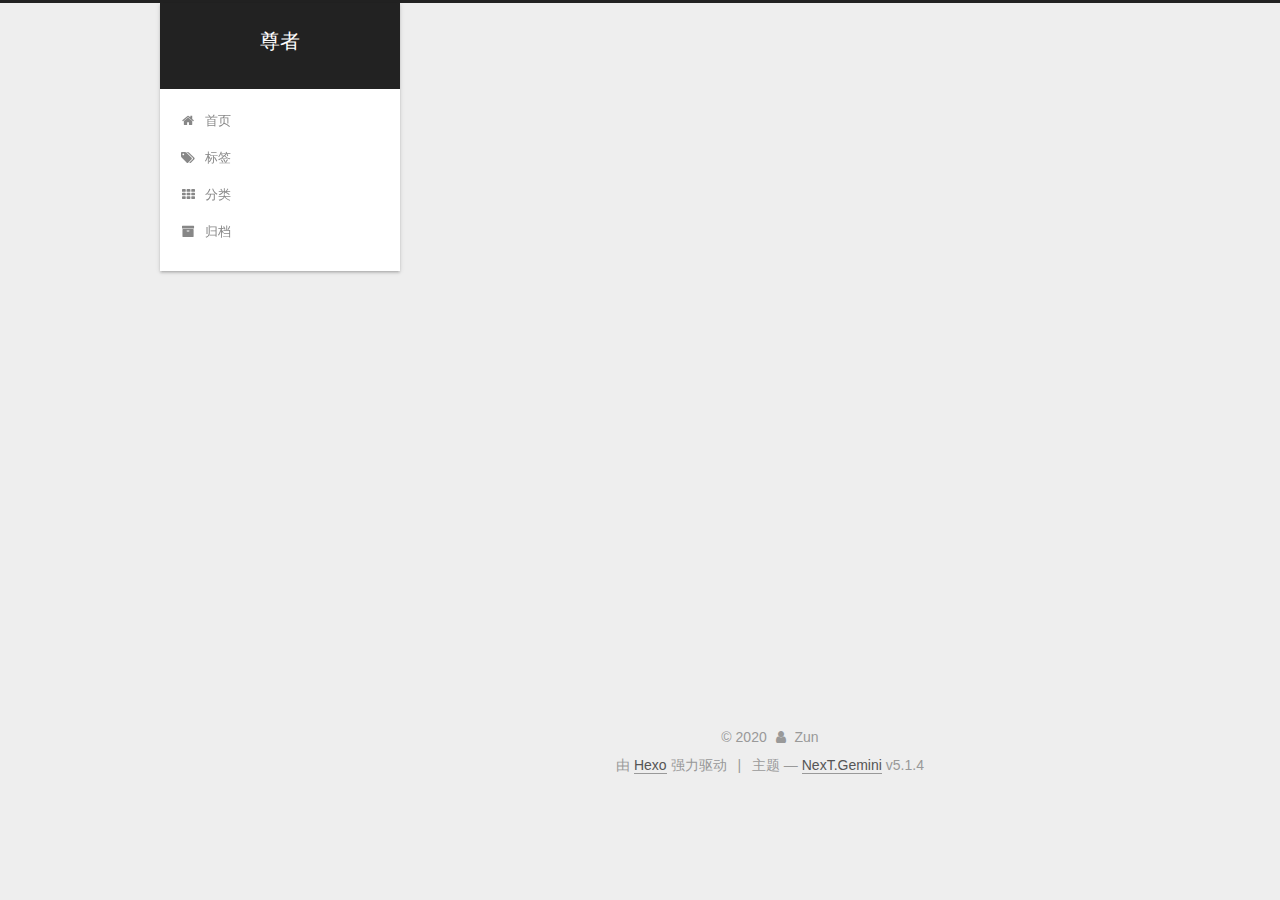
<file: archives/2020/04/index.html>
<!DOCTYPE html>



  


<html class="theme-next gemini use-motion" lang="zh-Hans">
<head>
  <meta charset="UTF-8"/>
<meta http-equiv="X-UA-Compatible" content="IE=edge" />
<meta name="viewport" content="width=device-width, initial-scale=1, maximum-scale=1"/>
<meta name="theme-color" content="#222">









<meta http-equiv="Cache-Control" content="no-transform" />
<meta http-equiv="Cache-Control" content="no-siteapp" />
















  
  
  <link href="/lib/fancybox/source/jquery.fancybox.css?v=2.1.5" rel="stylesheet" type="text/css" />







<link href="/lib/font-awesome/css/font-awesome.min.css?v=4.6.2" rel="stylesheet" type="text/css" />

<link href="/css/main.css?v=5.1.4" rel="stylesheet" type="text/css" />


  <link rel="apple-touch-icon" sizes="180x180" href="/images/apple-touch-icon-next.png?v=5.1.4">


  <link rel="icon" type="image/png" sizes="32x32" href="/images/favicon-32x32-next.png?v=5.1.4">


  <link rel="icon" type="image/png" sizes="16x16" href="/images/favicon-16x16-next.png?v=5.1.4">


  <link rel="mask-icon" href="/images/logo.svg?v=5.1.4" color="#222">





  <meta name="keywords" content="Hexo, NexT" />










<meta property="og:type" content="website">
<meta property="og:title" content="尊者">
<meta property="og:url" content="http://yoursite.com/archives/2020/04/index.html">
<meta property="og:site_name" content="尊者">
<meta property="article:author" content="Zun">
<meta name="twitter:card" content="summary">



<script type="text/javascript" id="hexo.configurations">
  var NexT = window.NexT || {};
  var CONFIG = {
    root: '/',
    scheme: 'Gemini',
    version: '5.1.4',
    sidebar: {"position":"left","display":"post","offset":12,"b2t":false,"scrollpercent":false,"onmobile":false},
    fancybox: true,
    tabs: true,
    motion: {"enable":true,"async":false,"transition":{"post_block":"fadeIn","post_header":"slideDownIn","post_body":"slideDownIn","coll_header":"slideLeftIn","sidebar":"slideUpIn"}},
    duoshuo: {
      userId: '0',
      author: '博主'
    },
    algolia: {
      applicationID: '',
      apiKey: '',
      indexName: '',
      hits: {"per_page":10},
      labels: {"input_placeholder":"Search for Posts","hits_empty":"We didn't find any results for the search: ${query}","hits_stats":"${hits} results found in ${time} ms"}
    }
  };
</script>



  <link rel="canonical" href="http://yoursite.com/archives/2020/04/"/>





  <title>归档 | 尊者</title>
  








<meta name="generator" content="Hexo 4.2.0"></head>

<body itemscope itemtype="http://schema.org/WebPage" lang="zh-Hans">

  
  
    
  

  <div class="container sidebar-position-left page-archive">
    <div class="headband"></div>

    <header id="header" class="header" itemscope itemtype="http://schema.org/WPHeader">
      <div class="header-inner"><div class="site-brand-wrapper">
  <div class="site-meta ">
    

    <div class="custom-logo-site-title">
      <a href="/"  class="brand" rel="start">
        <span class="logo-line-before"><i></i></span>
        <span class="site-title">尊者</span>
        <span class="logo-line-after"><i></i></span>
      </a>
    </div>
      
        <p class="site-subtitle"></p>
      
  </div>

  <div class="site-nav-toggle">
    <button>
      <span class="btn-bar"></span>
      <span class="btn-bar"></span>
      <span class="btn-bar"></span>
    </button>
  </div>
</div>

<nav class="site-nav">
  

  
    <ul id="menu" class="menu">
      
        
        <li class="menu-item menu-item-home">
          <a href="/%20" rel="section">
            
              <i class="menu-item-icon fa fa-fw fa-home"></i> <br />
            
            首页
          </a>
        </li>
      
        
        <li class="menu-item menu-item-tags">
          <a href="/tags/%20" rel="section">
            
              <i class="menu-item-icon fa fa-fw fa-tags"></i> <br />
            
            标签
          </a>
        </li>
      
        
        <li class="menu-item menu-item-categories">
          <a href="/categories/%20" rel="section">
            
              <i class="menu-item-icon fa fa-fw fa-th"></i> <br />
            
            分类
          </a>
        </li>
      
        
        <li class="menu-item menu-item-archives">
          <a href="/archives/%20" rel="section">
            
              <i class="menu-item-icon fa fa-fw fa-archive"></i> <br />
            
            归档
          </a>
        </li>
      

      
    </ul>
  

  
</nav>



 </div>
    </header>

    <main id="main" class="main">
      <div class="main-inner">
        <div class="content-wrap">
          <div id="content" class="content">
            

  
  
  
  <div class="post-block archive">
    <div id="posts" class="posts-collapse">
      <span class="archive-move-on"></span>

      <span class="archive-page-counter">
        
        
        
          
        
        嗯..! 目前共计 2 篇日志。 继续努力。
      </span>

      

        
        
        

        
          
          <div class="collection-title">
            <h1 class="archive-year" id="archive-year-2020">2020</h1>
          </div>
        
        

        

  <article class="post post-type-normal" itemscope itemtype="http://schema.org/Article">
    <header class="post-header">

      <h2 class="post-title">
        
            <a class="post-title-link" href="/2020/04/12/%E4%BD%A0%E5%A5%BD%E5%91%80/" itemprop="url">
              
                <span itemprop="name">你好呀</span>
              
            </a>
        
      </h2>

      <div class="post-meta">
        <time class="post-time" itemprop="dateCreated"
              datetime="2020-04-12T16:25:29+08:00"
              content="2020-04-12" >
          04-12
        </time>
      </div>

    </header>
  </article>



      

        
        
        

        
        

        

  <article class="post post-type-normal" itemscope itemtype="http://schema.org/Article">
    <header class="post-header">

      <h2 class="post-title">
        
            <a class="post-title-link" href="/2020/04/12/hello-world/" itemprop="url">
              
                <span itemprop="name">Hello World</span>
              
            </a>
        
      </h2>

      <div class="post-meta">
        <time class="post-time" itemprop="dateCreated"
              datetime="2020-04-12T16:01:36+08:00"
              content="2020-04-12" >
          04-12
        </time>
      </div>

    </header>
  </article>



      

    </div>
  </div>
  
  
  

  



          </div>
          


          

        </div>
        
          
  
  <div class="sidebar-toggle">
    <div class="sidebar-toggle-line-wrap">
      <span class="sidebar-toggle-line sidebar-toggle-line-first"></span>
      <span class="sidebar-toggle-line sidebar-toggle-line-middle"></span>
      <span class="sidebar-toggle-line sidebar-toggle-line-last"></span>
    </div>
  </div>

  <aside id="sidebar" class="sidebar">
    
    <div class="sidebar-inner">

      

      

      <section class="site-overview-wrap sidebar-panel sidebar-panel-active">
        <div class="site-overview">
          <div class="site-author motion-element" itemprop="author" itemscope itemtype="http://schema.org/Person">
            
              <p class="site-author-name" itemprop="name">Zun</p>
              <p class="site-description motion-element" itemprop="description"></p>
          </div>

          <nav class="site-state motion-element">

            
              <div class="site-state-item site-state-posts">
              
                <a href="/archives/%20%7C%7C%20archive">
              
                  <span class="site-state-item-count">2</span>
                  <span class="site-state-item-name">日志</span>
                </a>
              </div>
            

            

            
              
              
              <div class="site-state-item site-state-tags">
                
                  <span class="site-state-item-count">1</span>
                  <span class="site-state-item-name">标签</span>
                
              </div>
            

          </nav>

          

          

          
          

          
          

          

        </div>
      </section>

      

      

    </div>
  </aside>


        
      </div>
    </main>

    <footer id="footer" class="footer">
      <div class="footer-inner">
        <div class="copyright">&copy; <span itemprop="copyrightYear">2020</span>
  <span class="with-love">
    <i class="fa fa-user"></i>
  </span>
  <span class="author" itemprop="copyrightHolder">Zun</span>

  
</div>


  <div class="powered-by">由 <a class="theme-link" target="_blank" href="https://hexo.io">Hexo</a> 强力驱动</div>



  <span class="post-meta-divider">|</span>



  <div class="theme-info">主题 &mdash; <a class="theme-link" target="_blank" href="https://github.com/iissnan/hexo-theme-next">NexT.Gemini</a> v5.1.4</div>




        







        
      </div>
    </footer>

    
      <div class="back-to-top">
        <i class="fa fa-arrow-up"></i>
        
      </div>
    

    

  </div>

  

<script type="text/javascript">
  if (Object.prototype.toString.call(window.Promise) !== '[object Function]') {
    window.Promise = null;
  }
</script>









  












  
  
    <script type="text/javascript" src="/lib/jquery/index.js?v=2.1.3"></script>
  

  
  
    <script type="text/javascript" src="/lib/fastclick/lib/fastclick.min.js?v=1.0.6"></script>
  

  
  
    <script type="text/javascript" src="/lib/jquery_lazyload/jquery.lazyload.js?v=1.9.7"></script>
  

  
  
    <script type="text/javascript" src="/lib/velocity/velocity.min.js?v=1.2.1"></script>
  

  
  
    <script type="text/javascript" src="/lib/velocity/velocity.ui.min.js?v=1.2.1"></script>
  

  
  
    <script type="text/javascript" src="/lib/fancybox/source/jquery.fancybox.pack.js?v=2.1.5"></script>
  


  


  <script type="text/javascript" src="/js/src/utils.js?v=5.1.4"></script>

  <script type="text/javascript" src="/js/src/motion.js?v=5.1.4"></script>



  
  


  <script type="text/javascript" src="/js/src/affix.js?v=5.1.4"></script>

  <script type="text/javascript" src="/js/src/schemes/pisces.js?v=5.1.4"></script>



  

  


  <script type="text/javascript" src="/js/src/bootstrap.js?v=5.1.4"></script>



  


  




	





  





  












  





  

  

  

  
  

  

  

  

</body>
</html>
</file>
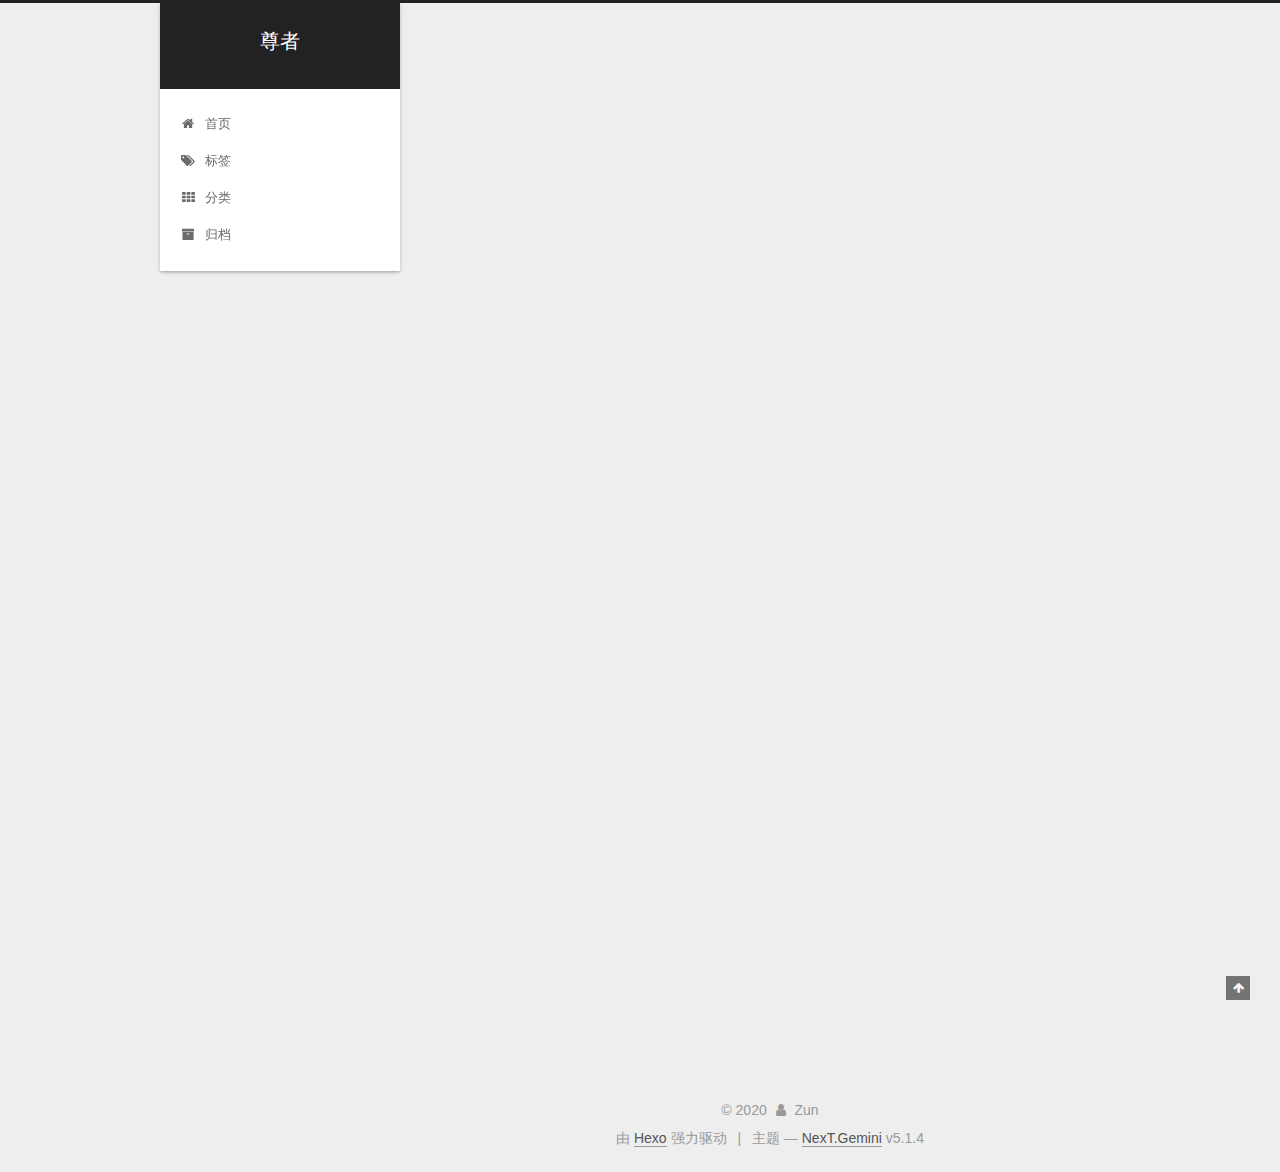
<file: 2020/04/12/hello-world/index.html>
<!DOCTYPE html>



  


<html class="theme-next gemini use-motion" lang="zh-Hans">
<head>
  <meta charset="UTF-8"/>
<meta http-equiv="X-UA-Compatible" content="IE=edge" />
<meta name="viewport" content="width=device-width, initial-scale=1, maximum-scale=1"/>
<meta name="theme-color" content="#222">









<meta http-equiv="Cache-Control" content="no-transform" />
<meta http-equiv="Cache-Control" content="no-siteapp" />
















  
  
  <link href="/lib/fancybox/source/jquery.fancybox.css?v=2.1.5" rel="stylesheet" type="text/css" />







<link href="/lib/font-awesome/css/font-awesome.min.css?v=4.6.2" rel="stylesheet" type="text/css" />

<link href="/css/main.css?v=5.1.4" rel="stylesheet" type="text/css" />


  <link rel="apple-touch-icon" sizes="180x180" href="/images/apple-touch-icon-next.png?v=5.1.4">


  <link rel="icon" type="image/png" sizes="32x32" href="/images/favicon-32x32-next.png?v=5.1.4">


  <link rel="icon" type="image/png" sizes="16x16" href="/images/favicon-16x16-next.png?v=5.1.4">


  <link rel="mask-icon" href="/images/logo.svg?v=5.1.4" color="#222">





  <meta name="keywords" content="Hexo, NexT" />










<meta name="description" content="Welcome to Hexo! This is your very first post. Check documentation for more info. If you get any problems when using Hexo, you can find the answer in troubleshooting or you can ask me on GitHub. Quick">
<meta property="og:type" content="article">
<meta property="og:title" content="Hello World">
<meta property="og:url" content="http://yoursite.com/2020/04/12/hello-world/index.html">
<meta property="og:site_name" content="尊者">
<meta property="og:description" content="Welcome to Hexo! This is your very first post. Check documentation for more info. If you get any problems when using Hexo, you can find the answer in troubleshooting or you can ask me on GitHub. Quick">
<meta property="article:published_time" content="2020-04-12T08:01:36.585Z">
<meta property="article:modified_time" content="2020-04-12T08:01:36.585Z">
<meta property="article:author" content="Zun">
<meta name="twitter:card" content="summary">



<script type="text/javascript" id="hexo.configurations">
  var NexT = window.NexT || {};
  var CONFIG = {
    root: '/',
    scheme: 'Gemini',
    version: '5.1.4',
    sidebar: {"position":"left","display":"post","offset":12,"b2t":false,"scrollpercent":false,"onmobile":false},
    fancybox: true,
    tabs: true,
    motion: {"enable":true,"async":false,"transition":{"post_block":"fadeIn","post_header":"slideDownIn","post_body":"slideDownIn","coll_header":"slideLeftIn","sidebar":"slideUpIn"}},
    duoshuo: {
      userId: '0',
      author: '博主'
    },
    algolia: {
      applicationID: '',
      apiKey: '',
      indexName: '',
      hits: {"per_page":10},
      labels: {"input_placeholder":"Search for Posts","hits_empty":"We didn't find any results for the search: ${query}","hits_stats":"${hits} results found in ${time} ms"}
    }
  };
</script>



  <link rel="canonical" href="http://yoursite.com/2020/04/12/hello-world/"/>





  <title>Hello World | 尊者</title>
  








<meta name="generator" content="Hexo 4.2.0"></head>

<body itemscope itemtype="http://schema.org/WebPage" lang="zh-Hans">

  
  
    
  

  <div class="container sidebar-position-left page-post-detail">
    <div class="headband"></div>

    <header id="header" class="header" itemscope itemtype="http://schema.org/WPHeader">
      <div class="header-inner"><div class="site-brand-wrapper">
  <div class="site-meta ">
    

    <div class="custom-logo-site-title">
      <a href="/"  class="brand" rel="start">
        <span class="logo-line-before"><i></i></span>
        <span class="site-title">尊者</span>
        <span class="logo-line-after"><i></i></span>
      </a>
    </div>
      
        <p class="site-subtitle"></p>
      
  </div>

  <div class="site-nav-toggle">
    <button>
      <span class="btn-bar"></span>
      <span class="btn-bar"></span>
      <span class="btn-bar"></span>
    </button>
  </div>
</div>

<nav class="site-nav">
  

  
    <ul id="menu" class="menu">
      
        
        <li class="menu-item menu-item-home">
          <a href="/%20" rel="section">
            
              <i class="menu-item-icon fa fa-fw fa-home"></i> <br />
            
            首页
          </a>
        </li>
      
        
        <li class="menu-item menu-item-tags">
          <a href="/tags/%20" rel="section">
            
              <i class="menu-item-icon fa fa-fw fa-tags"></i> <br />
            
            标签
          </a>
        </li>
      
        
        <li class="menu-item menu-item-categories">
          <a href="/categories/%20" rel="section">
            
              <i class="menu-item-icon fa fa-fw fa-th"></i> <br />
            
            分类
          </a>
        </li>
      
        
        <li class="menu-item menu-item-archives">
          <a href="/archives/%20" rel="section">
            
              <i class="menu-item-icon fa fa-fw fa-archive"></i> <br />
            
            归档
          </a>
        </li>
      

      
    </ul>
  

  
</nav>



 </div>
    </header>

    <main id="main" class="main">
      <div class="main-inner">
        <div class="content-wrap">
          <div id="content" class="content">
            

  <div id="posts" class="posts-expand">
    

  

  
  
  

  <article class="post post-type-normal" itemscope itemtype="http://schema.org/Article">
  
  
  
  <div class="post-block">
    <link itemprop="mainEntityOfPage" href="http://yoursite.com/2020/04/12/hello-world/">

    <span hidden itemprop="author" itemscope itemtype="http://schema.org/Person">
      <meta itemprop="name" content="Zun">
      <meta itemprop="description" content="">
      <meta itemprop="image" content="/images/avatar.gif">
    </span>

    <span hidden itemprop="publisher" itemscope itemtype="http://schema.org/Organization">
      <meta itemprop="name" content="尊者">
    </span>

    
      <header class="post-header">

        
        
          <h1 class="post-title" itemprop="name headline">Hello World</h1>
        

        <div class="post-meta">
          <span class="post-time">
            
              <span class="post-meta-item-icon">
                <i class="fa fa-calendar-o"></i>
              </span>
              
                <span class="post-meta-item-text">发表于</span>
              
              <time title="创建于" itemprop="dateCreated datePublished" datetime="2020-04-12T16:01:36+08:00">
                2020-04-12
              </time>
            

            

            
          </span>

          

          
            
          

          
          

          

          

          

        </div>
      </header>
    

    
    
    
    <div class="post-body" itemprop="articleBody">

      
      

      
        <p>Welcome to <a href="https://hexo.io/" target="_blank" rel="noopener">Hexo</a>! This is your very first post. Check <a href="https://hexo.io/docs/" target="_blank" rel="noopener">documentation</a> for more info. If you get any problems when using Hexo, you can find the answer in <a href="https://hexo.io/docs/troubleshooting.html" target="_blank" rel="noopener">troubleshooting</a> or you can ask me on <a href="https://github.com/hexojs/hexo/issues" target="_blank" rel="noopener">GitHub</a>.</p>
<h2 id="Quick-Start"><a href="#Quick-Start" class="headerlink" title="Quick Start"></a>Quick Start</h2><h3 id="Create-a-new-post"><a href="#Create-a-new-post" class="headerlink" title="Create a new post"></a>Create a new post</h3><figure class="highlight bash"><table><tr><td class="gutter"><pre><span class="line">1</span><br></pre></td><td class="code"><pre><span class="line">$ hexo new <span class="string">"My New Post"</span></span><br></pre></td></tr></table></figure>

<p>More info: <a href="https://hexo.io/docs/writing.html" target="_blank" rel="noopener">Writing</a></p>
<h3 id="Run-server"><a href="#Run-server" class="headerlink" title="Run server"></a>Run server</h3><figure class="highlight bash"><table><tr><td class="gutter"><pre><span class="line">1</span><br></pre></td><td class="code"><pre><span class="line">$ hexo server</span><br></pre></td></tr></table></figure>

<p>More info: <a href="https://hexo.io/docs/server.html" target="_blank" rel="noopener">Server</a></p>
<h3 id="Generate-static-files"><a href="#Generate-static-files" class="headerlink" title="Generate static files"></a>Generate static files</h3><figure class="highlight bash"><table><tr><td class="gutter"><pre><span class="line">1</span><br></pre></td><td class="code"><pre><span class="line">$ hexo generate</span><br></pre></td></tr></table></figure>

<p>More info: <a href="https://hexo.io/docs/generating.html" target="_blank" rel="noopener">Generating</a></p>
<h3 id="Deploy-to-remote-sites"><a href="#Deploy-to-remote-sites" class="headerlink" title="Deploy to remote sites"></a>Deploy to remote sites</h3><figure class="highlight bash"><table><tr><td class="gutter"><pre><span class="line">1</span><br></pre></td><td class="code"><pre><span class="line">$ hexo deploy</span><br></pre></td></tr></table></figure>

<p>More info: <a href="https://hexo.io/docs/one-command-deployment.html" target="_blank" rel="noopener">Deployment</a></p>

      
    </div>
    
    
    

    

    

    

    <footer class="post-footer">
      

      
      
      

      
        <div class="post-nav">
          <div class="post-nav-next post-nav-item">
            
          </div>

          <span class="post-nav-divider"></span>

          <div class="post-nav-prev post-nav-item">
            
              <a href="/2020/04/12/%E4%BD%A0%E5%A5%BD%E5%91%80/" rel="prev" title="你好呀">
                你好呀 <i class="fa fa-chevron-right"></i>
              </a>
            
          </div>
        </div>
      

      
      
    </footer>
  </div>
  
  
  
  </article>



    <div class="post-spread">
      
    </div>
  </div>


          </div>
          


          

  



        </div>
        
          
  
  <div class="sidebar-toggle">
    <div class="sidebar-toggle-line-wrap">
      <span class="sidebar-toggle-line sidebar-toggle-line-first"></span>
      <span class="sidebar-toggle-line sidebar-toggle-line-middle"></span>
      <span class="sidebar-toggle-line sidebar-toggle-line-last"></span>
    </div>
  </div>

  <aside id="sidebar" class="sidebar">
    
    <div class="sidebar-inner">

      

      
        <ul class="sidebar-nav motion-element">
          <li class="sidebar-nav-toc sidebar-nav-active" data-target="post-toc-wrap">
            文章目录
          </li>
          <li class="sidebar-nav-overview" data-target="site-overview-wrap">
            站点概览
          </li>
        </ul>
      

      <section class="site-overview-wrap sidebar-panel">
        <div class="site-overview">
          <div class="site-author motion-element" itemprop="author" itemscope itemtype="http://schema.org/Person">
            
              <p class="site-author-name" itemprop="name">Zun</p>
              <p class="site-description motion-element" itemprop="description"></p>
          </div>

          <nav class="site-state motion-element">

            
              <div class="site-state-item site-state-posts">
              
                <a href="/archives/%20%7C%7C%20archive">
              
                  <span class="site-state-item-count">2</span>
                  <span class="site-state-item-name">日志</span>
                </a>
              </div>
            

            

            
              
              
              <div class="site-state-item site-state-tags">
                
                  <span class="site-state-item-count">1</span>
                  <span class="site-state-item-name">标签</span>
                
              </div>
            

          </nav>

          

          

          
          

          
          

          

        </div>
      </section>

      
      <!--noindex-->
        <section class="post-toc-wrap motion-element sidebar-panel sidebar-panel-active">
          <div class="post-toc">

            
              
            

            
              <div class="post-toc-content"><ol class="nav"><li class="nav-item nav-level-2"><a class="nav-link" href="#Quick-Start"><span class="nav-number">1.</span> <span class="nav-text">Quick Start</span></a><ol class="nav-child"><li class="nav-item nav-level-3"><a class="nav-link" href="#Create-a-new-post"><span class="nav-number">1.1.</span> <span class="nav-text">Create a new post</span></a></li><li class="nav-item nav-level-3"><a class="nav-link" href="#Run-server"><span class="nav-number">1.2.</span> <span class="nav-text">Run server</span></a></li><li class="nav-item nav-level-3"><a class="nav-link" href="#Generate-static-files"><span class="nav-number">1.3.</span> <span class="nav-text">Generate static files</span></a></li><li class="nav-item nav-level-3"><a class="nav-link" href="#Deploy-to-remote-sites"><span class="nav-number">1.4.</span> <span class="nav-text">Deploy to remote sites</span></a></li></ol></li></ol></div>
            

          </div>
        </section>
      <!--/noindex-->
      

      

    </div>
  </aside>


        
      </div>
    </main>

    <footer id="footer" class="footer">
      <div class="footer-inner">
        <div class="copyright">&copy; <span itemprop="copyrightYear">2020</span>
  <span class="with-love">
    <i class="fa fa-user"></i>
  </span>
  <span class="author" itemprop="copyrightHolder">Zun</span>

  
</div>


  <div class="powered-by">由 <a class="theme-link" target="_blank" href="https://hexo.io">Hexo</a> 强力驱动</div>



  <span class="post-meta-divider">|</span>



  <div class="theme-info">主题 &mdash; <a class="theme-link" target="_blank" href="https://github.com/iissnan/hexo-theme-next">NexT.Gemini</a> v5.1.4</div>




        







        
      </div>
    </footer>

    
      <div class="back-to-top">
        <i class="fa fa-arrow-up"></i>
        
      </div>
    

    

  </div>

  

<script type="text/javascript">
  if (Object.prototype.toString.call(window.Promise) !== '[object Function]') {
    window.Promise = null;
  }
</script>









  












  
  
    <script type="text/javascript" src="/lib/jquery/index.js?v=2.1.3"></script>
  

  
  
    <script type="text/javascript" src="/lib/fastclick/lib/fastclick.min.js?v=1.0.6"></script>
  

  
  
    <script type="text/javascript" src="/lib/jquery_lazyload/jquery.lazyload.js?v=1.9.7"></script>
  

  
  
    <script type="text/javascript" src="/lib/velocity/velocity.min.js?v=1.2.1"></script>
  

  
  
    <script type="text/javascript" src="/lib/velocity/velocity.ui.min.js?v=1.2.1"></script>
  

  
  
    <script type="text/javascript" src="/lib/fancybox/source/jquery.fancybox.pack.js?v=2.1.5"></script>
  


  


  <script type="text/javascript" src="/js/src/utils.js?v=5.1.4"></script>

  <script type="text/javascript" src="/js/src/motion.js?v=5.1.4"></script>



  
  


  <script type="text/javascript" src="/js/src/affix.js?v=5.1.4"></script>

  <script type="text/javascript" src="/js/src/schemes/pisces.js?v=5.1.4"></script>



  
  <script type="text/javascript" src="/js/src/scrollspy.js?v=5.1.4"></script>
<script type="text/javascript" src="/js/src/post-details.js?v=5.1.4"></script>



  


  <script type="text/javascript" src="/js/src/bootstrap.js?v=5.1.4"></script>



  


  




	





  





  












  





  

  

  

  
  

  

  

  

</body>
</html>
</file>
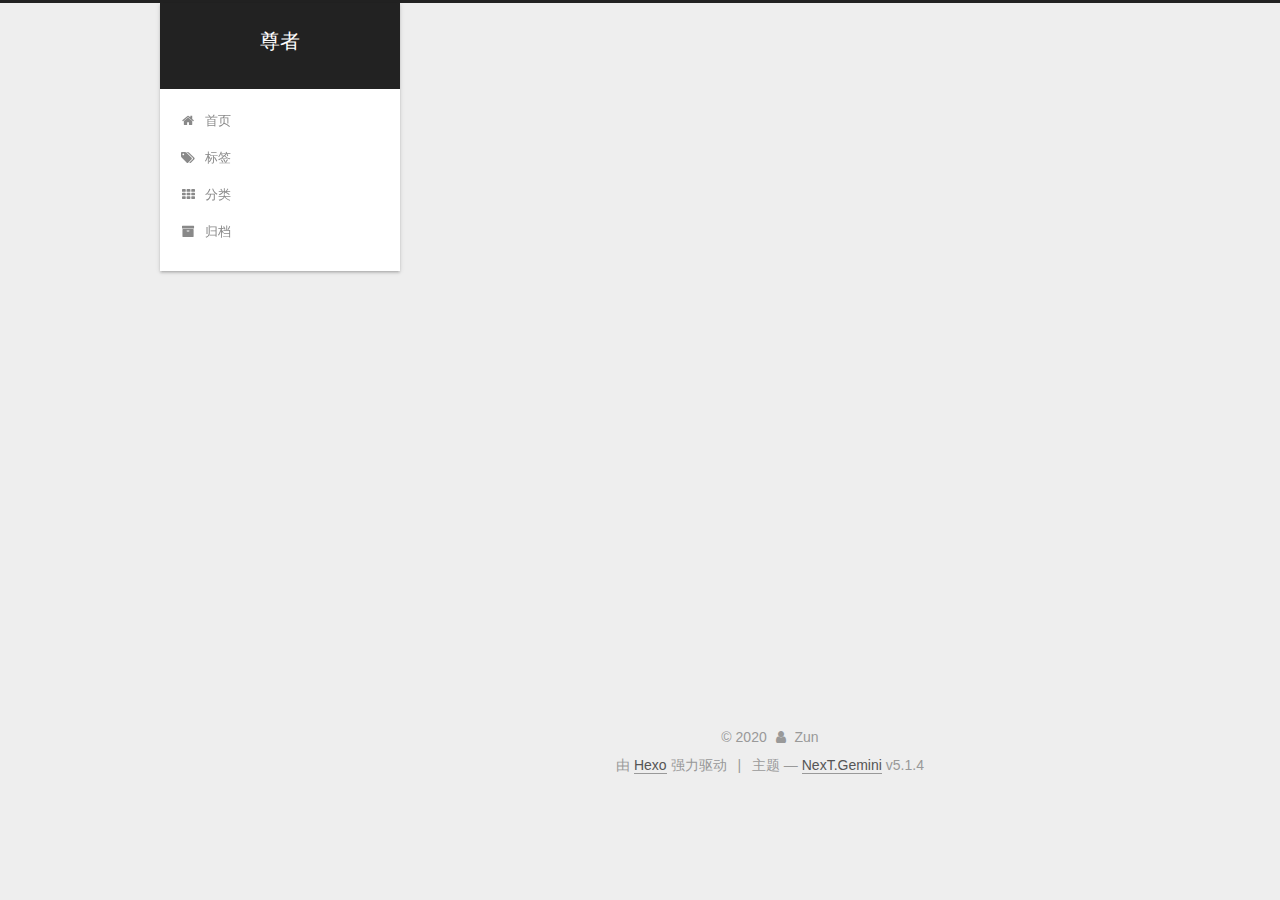
<file: 2020/04/12/你好呀/index.html>
<!DOCTYPE html>



  


<html class="theme-next gemini use-motion" lang="zh-Hans">
<head>
  <meta charset="UTF-8"/>
<meta http-equiv="X-UA-Compatible" content="IE=edge" />
<meta name="viewport" content="width=device-width, initial-scale=1, maximum-scale=1"/>
<meta name="theme-color" content="#222">









<meta http-equiv="Cache-Control" content="no-transform" />
<meta http-equiv="Cache-Control" content="no-siteapp" />
















  
  
  <link href="/lib/fancybox/source/jquery.fancybox.css?v=2.1.5" rel="stylesheet" type="text/css" />







<link href="/lib/font-awesome/css/font-awesome.min.css?v=4.6.2" rel="stylesheet" type="text/css" />

<link href="/css/main.css?v=5.1.4" rel="stylesheet" type="text/css" />


  <link rel="apple-touch-icon" sizes="180x180" href="/images/apple-touch-icon-next.png?v=5.1.4">


  <link rel="icon" type="image/png" sizes="32x32" href="/images/favicon-32x32-next.png?v=5.1.4">


  <link rel="icon" type="image/png" sizes="16x16" href="/images/favicon-16x16-next.png?v=5.1.4">


  <link rel="mask-icon" href="/images/logo.svg?v=5.1.4" color="#222">





  <meta name="keywords" content="这是我的第一个博客," />










<meta property="og:type" content="article">
<meta property="og:title" content="你好呀">
<meta property="og:url" content="http://yoursite.com/2020/04/12/%E4%BD%A0%E5%A5%BD%E5%91%80/index.html">
<meta property="og:site_name" content="尊者">
<meta property="article:published_time" content="2020-04-12T08:25:29.000Z">
<meta property="article:modified_time" content="2020-04-12T08:27:36.140Z">
<meta property="article:author" content="Zun">
<meta property="article:tag" content="这是我的第一个博客">
<meta name="twitter:card" content="summary">



<script type="text/javascript" id="hexo.configurations">
  var NexT = window.NexT || {};
  var CONFIG = {
    root: '/',
    scheme: 'Gemini',
    version: '5.1.4',
    sidebar: {"position":"left","display":"post","offset":12,"b2t":false,"scrollpercent":false,"onmobile":false},
    fancybox: true,
    tabs: true,
    motion: {"enable":true,"async":false,"transition":{"post_block":"fadeIn","post_header":"slideDownIn","post_body":"slideDownIn","coll_header":"slideLeftIn","sidebar":"slideUpIn"}},
    duoshuo: {
      userId: '0',
      author: '博主'
    },
    algolia: {
      applicationID: '',
      apiKey: '',
      indexName: '',
      hits: {"per_page":10},
      labels: {"input_placeholder":"Search for Posts","hits_empty":"We didn't find any results for the search: ${query}","hits_stats":"${hits} results found in ${time} ms"}
    }
  };
</script>



  <link rel="canonical" href="http://yoursite.com/2020/04/12/你好呀/"/>





  <title>你好呀 | 尊者</title>
  








<meta name="generator" content="Hexo 4.2.0"></head>

<body itemscope itemtype="http://schema.org/WebPage" lang="zh-Hans">

  
  
    
  

  <div class="container sidebar-position-left page-post-detail">
    <div class="headband"></div>

    <header id="header" class="header" itemscope itemtype="http://schema.org/WPHeader">
      <div class="header-inner"><div class="site-brand-wrapper">
  <div class="site-meta ">
    

    <div class="custom-logo-site-title">
      <a href="/"  class="brand" rel="start">
        <span class="logo-line-before"><i></i></span>
        <span class="site-title">尊者</span>
        <span class="logo-line-after"><i></i></span>
      </a>
    </div>
      
        <p class="site-subtitle"></p>
      
  </div>

  <div class="site-nav-toggle">
    <button>
      <span class="btn-bar"></span>
      <span class="btn-bar"></span>
      <span class="btn-bar"></span>
    </button>
  </div>
</div>

<nav class="site-nav">
  

  
    <ul id="menu" class="menu">
      
        
        <li class="menu-item menu-item-home">
          <a href="/%20" rel="section">
            
              <i class="menu-item-icon fa fa-fw fa-home"></i> <br />
            
            首页
          </a>
        </li>
      
        
        <li class="menu-item menu-item-tags">
          <a href="/tags/%20" rel="section">
            
              <i class="menu-item-icon fa fa-fw fa-tags"></i> <br />
            
            标签
          </a>
        </li>
      
        
        <li class="menu-item menu-item-categories">
          <a href="/categories/%20" rel="section">
            
              <i class="menu-item-icon fa fa-fw fa-th"></i> <br />
            
            分类
          </a>
        </li>
      
        
        <li class="menu-item menu-item-archives">
          <a href="/archives/%20" rel="section">
            
              <i class="menu-item-icon fa fa-fw fa-archive"></i> <br />
            
            归档
          </a>
        </li>
      

      
    </ul>
  

  
</nav>



 </div>
    </header>

    <main id="main" class="main">
      <div class="main-inner">
        <div class="content-wrap">
          <div id="content" class="content">
            

  <div id="posts" class="posts-expand">
    

  

  
  
  

  <article class="post post-type-normal" itemscope itemtype="http://schema.org/Article">
  
  
  
  <div class="post-block">
    <link itemprop="mainEntityOfPage" href="http://yoursite.com/2020/04/12/%E4%BD%A0%E5%A5%BD%E5%91%80/">

    <span hidden itemprop="author" itemscope itemtype="http://schema.org/Person">
      <meta itemprop="name" content="Zun">
      <meta itemprop="description" content="">
      <meta itemprop="image" content="/images/avatar.gif">
    </span>

    <span hidden itemprop="publisher" itemscope itemtype="http://schema.org/Organization">
      <meta itemprop="name" content="尊者">
    </span>

    
      <header class="post-header">

        
        
          <h1 class="post-title" itemprop="name headline">你好呀</h1>
        

        <div class="post-meta">
          <span class="post-time">
            
              <span class="post-meta-item-icon">
                <i class="fa fa-calendar-o"></i>
              </span>
              
                <span class="post-meta-item-text">发表于</span>
              
              <time title="创建于" itemprop="dateCreated datePublished" datetime="2020-04-12T16:25:29+08:00">
                2020-04-12
              </time>
            

            

            
          </span>

          

          
            
          

          
          

          

          

          

        </div>
      </header>
    

    
    
    
    <div class="post-body" itemprop="articleBody">

      
      

      
        
      
    </div>
    
    
    

    

    

    

    <footer class="post-footer">
      
        <div class="post-tags">
          
            <a href="/tags/%E8%BF%99%E6%98%AF%E6%88%91%E7%9A%84%E7%AC%AC%E4%B8%80%E4%B8%AA%E5%8D%9A%E5%AE%A2/" rel="tag"># 这是我的第一个博客</a>
          
        </div>
      

      
      
      

      
        <div class="post-nav">
          <div class="post-nav-next post-nav-item">
            
              <a href="/2020/04/12/hello-world/" rel="next" title="Hello World">
                <i class="fa fa-chevron-left"></i> Hello World
              </a>
            
          </div>

          <span class="post-nav-divider"></span>

          <div class="post-nav-prev post-nav-item">
            
          </div>
        </div>
      

      
      
    </footer>
  </div>
  
  
  
  </article>



    <div class="post-spread">
      
    </div>
  </div>


          </div>
          


          

  



        </div>
        
          
  
  <div class="sidebar-toggle">
    <div class="sidebar-toggle-line-wrap">
      <span class="sidebar-toggle-line sidebar-toggle-line-first"></span>
      <span class="sidebar-toggle-line sidebar-toggle-line-middle"></span>
      <span class="sidebar-toggle-line sidebar-toggle-line-last"></span>
    </div>
  </div>

  <aside id="sidebar" class="sidebar">
    
    <div class="sidebar-inner">

      

      

      <section class="site-overview-wrap sidebar-panel sidebar-panel-active">
        <div class="site-overview">
          <div class="site-author motion-element" itemprop="author" itemscope itemtype="http://schema.org/Person">
            
              <p class="site-author-name" itemprop="name">Zun</p>
              <p class="site-description motion-element" itemprop="description"></p>
          </div>

          <nav class="site-state motion-element">

            
              <div class="site-state-item site-state-posts">
              
                <a href="/archives/%20%7C%7C%20archive">
              
                  <span class="site-state-item-count">2</span>
                  <span class="site-state-item-name">日志</span>
                </a>
              </div>
            

            

            
              
              
              <div class="site-state-item site-state-tags">
                
                  <span class="site-state-item-count">1</span>
                  <span class="site-state-item-name">标签</span>
                
              </div>
            

          </nav>

          

          

          
          

          
          

          

        </div>
      </section>

      

      

    </div>
  </aside>


        
      </div>
    </main>

    <footer id="footer" class="footer">
      <div class="footer-inner">
        <div class="copyright">&copy; <span itemprop="copyrightYear">2020</span>
  <span class="with-love">
    <i class="fa fa-user"></i>
  </span>
  <span class="author" itemprop="copyrightHolder">Zun</span>

  
</div>


  <div class="powered-by">由 <a class="theme-link" target="_blank" href="https://hexo.io">Hexo</a> 强力驱动</div>



  <span class="post-meta-divider">|</span>



  <div class="theme-info">主题 &mdash; <a class="theme-link" target="_blank" href="https://github.com/iissnan/hexo-theme-next">NexT.Gemini</a> v5.1.4</div>




        







        
      </div>
    </footer>

    
      <div class="back-to-top">
        <i class="fa fa-arrow-up"></i>
        
      </div>
    

    

  </div>

  

<script type="text/javascript">
  if (Object.prototype.toString.call(window.Promise) !== '[object Function]') {
    window.Promise = null;
  }
</script>









  












  
  
    <script type="text/javascript" src="/lib/jquery/index.js?v=2.1.3"></script>
  

  
  
    <script type="text/javascript" src="/lib/fastclick/lib/fastclick.min.js?v=1.0.6"></script>
  

  
  
    <script type="text/javascript" src="/lib/jquery_lazyload/jquery.lazyload.js?v=1.9.7"></script>
  

  
  
    <script type="text/javascript" src="/lib/velocity/velocity.min.js?v=1.2.1"></script>
  

  
  
    <script type="text/javascript" src="/lib/velocity/velocity.ui.min.js?v=1.2.1"></script>
  

  
  
    <script type="text/javascript" src="/lib/fancybox/source/jquery.fancybox.pack.js?v=2.1.5"></script>
  


  


  <script type="text/javascript" src="/js/src/utils.js?v=5.1.4"></script>

  <script type="text/javascript" src="/js/src/motion.js?v=5.1.4"></script>



  
  


  <script type="text/javascript" src="/js/src/affix.js?v=5.1.4"></script>

  <script type="text/javascript" src="/js/src/schemes/pisces.js?v=5.1.4"></script>



  
  <script type="text/javascript" src="/js/src/scrollspy.js?v=5.1.4"></script>
<script type="text/javascript" src="/js/src/post-details.js?v=5.1.4"></script>



  


  <script type="text/javascript" src="/js/src/bootstrap.js?v=5.1.4"></script>



  


  




	





  





  












  





  

  

  

  
  

  

  

  

</body>
</html>
</file>
<file: css/main.css>
/* normalize.css v3.0.2 | MIT License | git.io/normalize */
html {
  font-family: sans-serif; /* 1 */
  -ms-text-size-adjust: 100%; /* 2 */
  -webkit-text-size-adjust: 100%; /* 2 */
}
body {
  margin: 0;
}
article,
aside,
details,
figcaption,
figure,
footer,
header,
hgroup,
main,
menu,
nav,
section,
summary {
  display: block;
}
audio,
canvas,
progress,
video {
  display: inline-block; /* 1 */
  vertical-align: baseline; /* 2 */
}
audio:not([controls]) {
  display: none;
  height: 0;
}
[hidden],
template {
  display: none;
}
a {
  background-color: transparent;
}
a:active,
a:hover {
  outline: 0;
}
abbr[title] {
  border-bottom: 1px dotted;
}
b,
strong {
  font-weight: bold;
}
dfn {
  font-style: italic;
}
h1 {
  font-size: 2em;
  margin: 0.67em 0;
}
mark {
  background: #ff0;
  color: #000;
}
small {
  font-size: 80%;
}
sub,
sup {
  font-size: 75%;
  line-height: 0;
  position: relative;
  vertical-align: baseline;
}
sup {
  top: -0.5em;
}
sub {
  bottom: -0.25em;
}
img {
  border: 0;
}
svg:not(:root) {
  overflow: hidden;
}
figure {
  margin: 1em 40px;
}
hr {
  -moz-box-sizing: content-box;
  box-sizing: content-box;
  height: 0;
}
pre {
  overflow: auto;
}
code,
kbd,
pre,
samp {
  font-family: monospace, monospace;
  font-size: 1em;
}
button,
input,
optgroup,
select,
textarea {
  color: inherit; /* 1 */
  font: inherit; /* 2 */
  margin: 0; /* 3 */
}
button {
  overflow: visible;
}
button,
select {
  text-transform: none;
}
button,
html input[type="button"],
input[type="reset"],
input[type="submit"] {
  -webkit-appearance: button; /* 2 */
  cursor: pointer; /* 3 */
}
button[disabled],
html input[disabled] {
  cursor: default;
}
button::-moz-focus-inner,
input::-moz-focus-inner {
  border: 0;
  padding: 0;
}
input {
  line-height: normal;
}
input[type="checkbox"],
input[type="radio"] {
  box-sizing: border-box; /* 1 */
  padding: 0; /* 2 */
}
input[type="number"]::-webkit-inner-spin-button,
input[type="number"]::-webkit-outer-spin-button {
  height: auto;
}
input[type="search"] {
  -webkit-appearance: textfield; /* 1 */
  -moz-box-sizing: content-box;
  -webkit-box-sizing: content-box; /* 2 */
  box-sizing: content-box;
}
input[type="search"]::-webkit-search-cancel-button,
input[type="search"]::-webkit-search-decoration {
  -webkit-appearance: none;
}
fieldset {
  border: 1px solid #c0c0c0;
  margin: 0 2px;
  padding: 0.35em 0.625em 0.75em;
}
legend {
  border: 0; /* 1 */
  padding: 0; /* 2 */
}
textarea {
  overflow: auto;
}
optgroup {
  font-weight: bold;
}
table {
  border-collapse: collapse;
  border-spacing: 0;
}
td,
th {
  padding: 0;
}
::selection {
  background: #262a30;
  color: #fff;
}
body {
  position: relative;
  font-family: 'Lato', "PingFang SC", "Microsoft YaHei", sans-serif;
  font-size: 14px;
  line-height: 2;
  color: #555;
  background: #eee;
}
@media (max-width: 767px) {
  body {
    padding-right: 0 !important;
  }
}
@media (min-width: 768px) and (max-width: 991px) {
  body {
    padding-right: 0 !important;
  }
}
@media (min-width: 1600px) {
  body {
    font-size: 16px;
  }
}
h1,
h2,
h3,
h4,
h5,
h6 {
  margin: 0;
  padding: 0;
  font-weight: bold;
  line-height: 1.5;
  font-family: 'Lato', "PingFang SC", "Microsoft YaHei", sans-serif;
}
h2,
h3,
h4,
h5,
h6 {
  margin: 20px 0 15px;
}
h1 {
  font-size: 22px;
}
@media (max-width: 767px) {
  h1 {
    font-size: 18px;
  }
}
h2 {
  font-size: 20px;
}
@media (max-width: 767px) {
  h2 {
    font-size: 16px;
  }
}
h3 {
  font-size: 18px;
}
@media (max-width: 767px) {
  h3 {
    font-size: 14px;
  }
}
h4 {
  font-size: 16px;
}
@media (max-width: 767px) {
  h4 {
    font-size: 12px;
  }
}
h5 {
  font-size: 14px;
}
@media (max-width: 767px) {
  h5 {
    font-size: 10px;
  }
}
h6 {
  font-size: 12px;
}
@media (max-width: 767px) {
  h6 {
    font-size: 8px;
  }
}
p {
  margin: 0 0 20px 0;
}
a {
  color: #555;
  text-decoration: none;
  outline: none;
  border-bottom: 1px solid #999;
  word-wrap: break-word;
}
a:hover {
  color: #222;
  border-bottom-color: #222;
}
blockquote {
  margin: 0;
  padding: 0;
}
img {
  display: block;
  margin: auto;
  max-width: 100%;
  height: auto;
}
hr {
  margin: 40px 0;
  height: 3px;
  border: none;
  background-color: #ddd;
  background-image: repeating-linear-gradient(-45deg, #fff, #fff 4px, transparent 4px, transparent 8px);
}
blockquote {
  padding: 0 15px;
  color: #666;
  border-left: 4px solid #ddd;
}
blockquote cite::before {
  content: "-";
  padding: 0 5px;
}
dt {
  font-weight: 700;
}
dd {
  margin: 0;
  padding: 0;
}
kbd {
  border: 1px solid #ccc;
  border-radius: 0.2em;
  box-shadow: 0.1em 0.1em 0.2em rgba(0,0,0,0.1);
  background-color: #f9f9f9;
  font-family: inherit;
  background-image: -webkit-linear-gradient(top, #eee, #fff, #eee);
  padding: 0.1em 0.3em;
  white-space: nowrap;
}
.text-left {
  text-align: left;
}
.text-center {
  text-align: center;
}
.text-right {
  text-align: right;
}
.text-justify {
  text-align: justify;
}
.text-nowrap {
  white-space: nowrap;
}
.text-lowercase {
  text-transform: lowercase;
}
.text-uppercase {
  text-transform: uppercase;
}
.text-capitalize {
  text-transform: capitalize;
}
.center-block {
  display: block;
  margin-left: auto;
  margin-right: auto;
}
.clearfix:before,
.clearfix:after {
  content: " ";
  display: table;
}
.clearfix:after {
  clear: both;
}
.pullquote {
  width: 45%;
}
.pullquote.left {
  float: left;
  margin-left: 5px;
  margin-right: 10px;
}
.pullquote.right {
  float: right;
  margin-left: 10px;
  margin-right: 5px;
}
.affix.affix.affix {
  position: fixed;
}
.translation {
  margin-top: -20px;
  font-size: 14px;
  color: #999;
}
.scrollbar-measure {
  width: 100px;
  height: 100px;
  overflow: scroll;
  position: absolute;
  top: -9999px;
}
.use-motion .motion-element {
  opacity: 0;
}
table {
  margin: 20px 0;
  width: 100%;
  border-collapse: collapse;
  border-spacing: 0;
  border: 1px solid #ddd;
  font-size: 14px;
  table-layout: fixed;
  word-wrap: break-all;
}
table>tbody>tr:nth-of-type(odd) {
  background-color: #f9f9f9;
}
table>tbody>tr:hover {
  background-color: #f5f5f5;
}
caption,
th,
td {
  padding: 8px;
  text-align: left;
  vertical-align: middle;
  font-weight: normal;
}
th,
td {
  border-bottom: 3px solid #ddd;
  border-right: 1px solid #eee;
}
th {
  padding-bottom: 10px;
  font-weight: 700;
}
td {
  border-bottom-width: 1px;
}
html,
body {
  height: 100%;
}
.container {
  position: relative;
  min-height: 100%;
}
.header-inner {
  margin: 0 auto;
  padding: 100px 0 70px;
  width: calc(100% - 252px);
}
@media (min-width: 1600px) {
  .container .header-inner {
    width: 900px;
  }
}
.main {
  padding-bottom: 150px;
}
.main-inner {
  margin: 0 auto;
  width: calc(100% - 252px);
}
@media (min-width: 1600px) {
  .container .main-inner {
    width: 900px;
  }
}
.footer {
  position: absolute;
  left: 0;
  bottom: 0;
  width: 100%;
  min-height: 50px;
}
.footer-inner {
  box-sizing: border-box;
  margin: 20px auto;
  width: calc(100% - 252px);
}
@media (min-width: 1600px) {
  .container .footer-inner {
    width: 900px;
  }
}
pre,
.highlight {
  overflow: auto;
  margin: 20px 0;
  padding: 0;
  font-size: 13px;
  color: #c5c8c6;
  background: #1d1f21;
  line-height: 1.6;
}
pre,
code {
  font-family: consolas, Menlo, "PingFang SC", "Microsoft YaHei", monospace;
}
code {
  padding: 2px 4px;
  word-wrap: break-word;
  color: #555;
  background: #eee;
  border-radius: 3px;
  font-size: 13px;
}
pre {
  padding: 10px;
}
pre code {
  padding: 0;
  color: #c5c8c6;
  background: none;
  text-shadow: none;
}
.highlight {
  border-radius: 1px;
}
.highlight pre {
  border: none;
  margin: 0;
  padding: 10px 0;
}
.highlight table {
  margin: 0;
  width: auto;
  border: none;
}
.highlight td {
  border: none;
  padding: 0;
}
.highlight figcaption {
  font-size: 1em;
  color: #c5c8c6;
  line-height: 1em;
  margin-bottom: 1em;
}
.highlight figcaption:before,
.highlight figcaption:after {
  content: " ";
  display: table;
}
.highlight figcaption:after {
  clear: both;
}
.highlight figcaption a {
  float: right;
  color: #c5c8c6;
}
.highlight figcaption a:hover {
  border-bottom-color: #c5c8c6;
}
.highlight .gutter pre {
  padding-left: 10px;
  padding-right: 10px;
  color: #888f96;
  text-align: right;
  background-color: #000;
}
.highlight .code pre {
  width: 100%;
  padding-left: 10px;
  padding-right: 10px;
  background-color: #1d1f21;
}
.highlight .line {
  height: 20px;
}
.gutter {
  -webkit-user-select: none;
  -moz-user-select: none;
  -ms-user-select: none;
  user-select: none;
}
.gist table {
  width: auto;
}
.gist table td {
  border: none;
}
pre .deletion {
  background: #008000;
}
pre .addition {
  background: #800000;
}
pre .meta {
  color: #b294bb;
}
pre .comment {
  color: #969896;
}
pre .variable,
pre .attribute,
pre .tag,
pre .regexp,
pre .ruby .constant,
pre .xml .tag .title,
pre .xml .pi,
pre .xml .doctype,
pre .html .doctype,
pre .css .id,
pre .css .class,
pre .css .pseudo {
  color: #c66;
}
pre .number,
pre .preprocessor,
pre .built_in,
pre .literal,
pre .params,
pre .constant,
pre .command {
  color: #de935f;
}
pre .ruby .class .title,
pre .css .rules .attribute,
pre .string,
pre .value,
pre .inheritance,
pre .header,
pre .ruby .symbol,
pre .xml .cdata,
pre .special,
pre .number,
pre .formula {
  color: #b5bd68;
}
pre .title,
pre .css .hexcolor {
  color: #8abeb7;
}
pre .function,
pre .python .decorator,
pre .python .title,
pre .ruby .function .title,
pre .ruby .title .keyword,
pre .perl .sub,
pre .javascript .title,
pre .coffeescript .title {
  color: #81a2be;
}
pre .keyword,
pre .javascript .function {
  color: #b294bb;
}
.full-image.full-image.full-image.full-image {
  border: none;
  max-width: 100%;
  width: auto;
  margin: 20px auto 25px;
}
@media (min-width: 992px) {
  .full-image.full-image.full-image.full-image {
    max-width: none;
    width: 118%;
    margin: 0 -9%;
  }
}
.blockquote-center,
.page-home .post-type-quote blockquote,
.page-post-detail .post-type-quote blockquote {
  position: relative;
  margin: 40px 0;
  padding: 0;
  border-left: none;
  text-align: center;
}
.blockquote-center::before,
.page-home .post-type-quote blockquote::before,
.page-post-detail .post-type-quote blockquote::before,
.blockquote-center::after,
.page-home .post-type-quote blockquote::after,
.page-post-detail .post-type-quote blockquote::after {
  position: absolute;
  content: ' ';
  display: block;
  width: 100%;
  height: 24px;
  opacity: 0.2;
  background-repeat: no-repeat;
  background-position: 0 -6px;
  background-size: 22px 22px;
}
.blockquote-center::before,
.page-home .post-type-quote blockquote::before,
.page-post-detail .post-type-quote blockquote::before {
  top: -20px;
  background-image: url("../images/quote-l.svg");
  border-top: 1px solid #ccc;
}
.blockquote-center::after,
.page-home .post-type-quote blockquote::after,
.page-post-detail .post-type-quote blockquote::after {
  bottom: -20px;
  background-image: url("../images/quote-r.svg");
  border-bottom: 1px solid #ccc;
  background-position: 100% 8px;
}
.blockquote-center p,
.page-home .post-type-quote blockquote p,
.page-post-detail .post-type-quote blockquote p,
.blockquote-center div,
.page-home .post-type-quote blockquote div,
.page-post-detail .post-type-quote blockquote div {
  text-align: center;
}
.post .post-body .group-picture img {
  box-sizing: border-box;
  padding: 0 3px;
  border: none;
}
.post .group-picture-row {
  overflow: hidden;
  margin-top: 6px;
}
.post .group-picture-row:first-child {
  margin-top: 0;
}
.post .group-picture-column {
  float: left;
}
.page-post-detail .post-body .group-picture-column {
  float: none;
  margin-top: 10px;
  width: auto !important;
}
.page-post-detail .post-body .group-picture-column img {
  margin: 0 auto;
}
.page-archive .group-picture-container {
  overflow: hidden;
}
.page-archive .group-picture-row {
  float: left;
}
.page-archive .group-picture-row:first-child {
  margin-top: 6px;
}
.page-archive .group-picture-column {
  max-width: 150px;
  max-height: 150px;
}
.post-body .note {
  position: relative;
  padding: 15px;
  margin-bottom: 20px;
  border: 1px solid #eee;
  border-left-width: 5px;
  border-radius: 3px;
}
.post-body .note h2,
.post-body .note h3,
.post-body .note h4,
.post-body .note h5,
.post-body .note h6 {
  margin-top: 0;
  margin-bottom: 0;
  border-bottom: initial;
  padding-top: 0 !important;
}
.post-body .note p:first-child,
.post-body .note ul:first-child,
.post-body .note ol:first-child,
.post-body .note table:first-child,
.post-body .note pre:first-child,
.post-body .note blockquote:first-child {
  margin-top: 0;
}
.post-body .note p:last-child,
.post-body .note ul:last-child,
.post-body .note ol:last-child,
.post-body .note table:last-child,
.post-body .note pre:last-child,
.post-body .note blockquote:last-child {
  margin-bottom: 0;
}
.post-body .note.default {
  border-left-color: #777;
}
.post-body .note.default h2,
.post-body .note.default h3,
.post-body .note.default h4,
.post-body .note.default h5,
.post-body .note.default h6 {
  color: #777;
}
.post-body .note.primary {
  border-left-color: #6f42c1;
}
.post-body .note.primary h2,
.post-body .note.primary h3,
.post-body .note.primary h4,
.post-body .note.primary h5,
.post-body .note.primary h6 {
  color: #6f42c1;
}
.post-body .note.info {
  border-left-color: #428bca;
}
.post-body .note.info h2,
.post-body .note.info h3,
.post-body .note.info h4,
.post-body .note.info h5,
.post-body .note.info h6 {
  color: #428bca;
}
.post-body .note.success {
  border-left-color: #5cb85c;
}
.post-body .note.success h2,
.post-body .note.success h3,
.post-body .note.success h4,
.post-body .note.success h5,
.post-body .note.success h6 {
  color: #5cb85c;
}
.post-body .note.warning {
  border-left-color: #f0ad4e;
}
.post-body .note.warning h2,
.post-body .note.warning h3,
.post-body .note.warning h4,
.post-body .note.warning h5,
.post-body .note.warning h6 {
  color: #f0ad4e;
}
.post-body .note.danger {
  border-left-color: #d9534f;
}
.post-body .note.danger h2,
.post-body .note.danger h3,
.post-body .note.danger h4,
.post-body .note.danger h5,
.post-body .note.danger h6 {
  color: #d9534f;
}
.post-body .label {
  display: inline;
  padding: 0 2px;
  white-space: nowrap;
}
.post-body .label.default {
  background-color: #f0f0f0;
}
.post-body .label.primary {
  background-color: #efe6f7;
}
.post-body .label.info {
  background-color: #e5f2f8;
}
.post-body .label.success {
  background-color: #e7f4e9;
}
.post-body .label.warning {
  background-color: #fcf6e1;
}
.post-body .label.danger {
  background-color: #fae8eb;
}
.post-body .tabs {
  position: relative;
  display: block;
  margin-bottom: 20px;
  padding-top: 10px;
}
.post-body .tabs ul.nav-tabs {
  margin: 0;
  padding: 0;
  display: flex;
  margin-bottom: -1px;
}
@media (max-width: 413px) {
  .post-body .tabs ul.nav-tabs {
    display: block;
    margin-bottom: 5px;
  }
}
.post-body .tabs ul.nav-tabs li.tab {
  list-style-type: none !important;
  margin: 0 0.25em 0 0;
  border-top: 3px solid transparent;
  border-left: 1px solid transparent;
  border-right: 1px solid transparent;
}
@media (max-width: 413px) {
  .post-body .tabs ul.nav-tabs li.tab {
    margin: initial;
    border-top: 1px solid transparent;
    border-left: 3px solid transparent;
    border-right: 1px solid transparent;
    border-bottom: 1px solid transparent;
  }
}
.post-body .tabs ul.nav-tabs li.tab a {
  outline: 0;
  border-bottom: initial;
  display: block;
  line-height: 1.8em;
  padding: 0.25em 0.75em;
  transition-duration: 0.2s;
  transition-timing-function: ease-out;
  transition-delay: 0s;
}
.post-body .tabs ul.nav-tabs li.tab a i {
  width: 1.285714285714286em;
}
.post-body .tabs ul.nav-tabs li.tab.active {
  border-top: 3px solid #fc6423;
  border-left: 1px solid #ddd;
  border-right: 1px solid #ddd;
  background-color: #fff;
}
@media (max-width: 413px) {
  .post-body .tabs ul.nav-tabs li.tab.active {
    border-top: 1px solid #ddd;
    border-left: 3px solid #fc6423;
    border-right: 1px solid #ddd;
    border-bottom: 1px solid #ddd;
  }
}
.post-body .tabs ul.nav-tabs li.tab.active a {
  cursor: default;
  color: #555;
}
.post-body .tabs .tab-content {
  background-color: #fff;
}
.post-body .tabs .tab-content .tab-pane {
  border: 1px solid #ddd;
  padding: 20px 20px 0 20px;
}
.post-body .tabs .tab-content .tab-pane:not(.active) {
  display: none !important;
}
.post-body .tabs .tab-content .tab-pane.active {
  display: block !important;
}
.btn {
  display: inline-block;
  padding: 0 20px;
  font-size: 14px;
  color: #555;
  background: #fff;
  border: 2px solid #555;
  text-decoration: none;
  border-radius: 2px;
  transition-property: background-color;
  transition-duration: 0.2s;
  transition-timing-function: ease-in-out;
  transition-delay: 0s;
  line-height: 2;
}
.btn:hover {
  border-color: #222;
  color: #fff;
  background: #222;
}
.btn +.btn {
  margin: 0 0 8px 8px;
}
.btn .fa-fw {
  width: 1.285714285714286em;
  text-align: left;
}
.btn-bar {
  display: block;
  width: 22px;
  height: 2px;
  background: #555;
  border-radius: 1px;
}
.btn-bar+.btn-bar {
  margin-top: 4px;
}
.pagination {
  margin: 120px 0 40px;
  text-align: center;
  border-top: 1px solid #eee;
}
.page-number-basic,
.pagination .prev,
.pagination .next,
.pagination .page-number,
.pagination .space {
  display: inline-block;
  position: relative;
  top: -1px;
  margin: 0 10px;
  padding: 0 11px;
}
@media (max-width: 767px) {
  .page-number-basic,
  .pagination .prev,
  .pagination .next,
  .pagination .page-number,
  .pagination .space {
    margin: 0 5px;
  }
}
.pagination .prev,
.pagination .next,
.pagination .page-number {
  border-bottom: 0;
  border-top: 1px solid #eee;
  transition-property: border-color;
  transition-duration: 0.2s;
  transition-timing-function: ease-in-out;
  transition-delay: 0s;
}
.pagination .prev:hover,
.pagination .next:hover,
.pagination .page-number:hover {
  border-top-color: #222;
}
.pagination .space {
  padding: 0;
  margin: 0;
}
.pagination .prev {
  margin-left: 0;
}
.pagination .next {
  margin-right: 0;
}
.pagination .page-number.current {
  color: #fff;
  background: #ccc;
  border-top-color: #ccc;
}
@media (max-width: 767px) {
  .pagination {
    border-top: none;
  }
  .pagination .prev,
  .pagination .next,
  .pagination .page-number {
    margin-bottom: 10px;
    border-top: 0;
    border-bottom: 1px solid #eee;
    padding: 0 10px;
  }
  .pagination .prev:hover,
  .pagination .next:hover,
  .pagination .page-number:hover {
    border-bottom-color: #222;
  }
}
.comments {
  margin: 60px 20px 0;
}
.tag-cloud {
  text-align: center;
}
.tag-cloud a {
  display: inline-block;
  margin: 10px;
}
.back-to-top {
  box-sizing: border-box;
  position: fixed;
  bottom: -100px;
  right: 30px;
  z-index: 1050;
  padding: 0 6px;
  width: 24px;
  background: #222;
  font-size: 12px;
  opacity: 0.6;
  color: #fff;
  cursor: pointer;
  text-align: center;
  -webkit-transform: translateZ(0);
  transition-property: bottom;
  transition-duration: 0.2s;
  transition-timing-function: ease-in-out;
  transition-delay: 0s;
}
@media (min-width: 768px) and (max-width: 991px) {
  .back-to-top {
    display: none !important;
  }
}
@media (max-width: 767px) {
  .back-to-top {
    display: none !important;
  }
}
.back-to-top.back-to-top-on {
  bottom: 30px;
}
.header {
  background: transparent;
}
.header-inner {
  position: relative;
}
.headband {
  height: 3px;
  background: #222;
}
.site-meta {
  margin: 0;
  text-align: center;
}
@media (max-width: 767px) {
  .site-meta {
    text-align: center;
  }
}
.brand {
  position: relative;
  display: inline-block;
  padding: 0 40px;
  color: #fff;
  background: #222;
  border-bottom: none;
}
.brand:hover {
  color: #fff;
}
.logo {
  display: inline-block;
  margin-right: 5px;
  line-height: 36px;
  vertical-align: top;
}
.site-title {
  display: inline-block;
  vertical-align: top;
  line-height: 36px;
  font-size: 20px;
  font-weight: normal;
  font-family: 'Lato', "PingFang SC", "Microsoft YaHei", sans-serif;
}
.site-subtitle {
  margin-top: 10px;
  font-size: 13px;
  color: #ddd;
}
.use-motion .brand {
  opacity: 0;
}
.use-motion .logo,
.use-motion .site-title,
.use-motion .site-subtitle {
  opacity: 0;
  position: relative;
  top: -10px;
}
.site-nav-toggle {
  display: none;
  position: absolute;
  top: 10px;
  left: 10px;
}
@media (max-width: 767px) {
  .site-nav-toggle {
    display: block;
  }
}
.site-nav-toggle button {
  margin-top: 2px;
  padding: 9px 10px;
  background: transparent;
  border: none;
}
@media (max-width: 767px) {
  .site-nav {
    display: none;
    margin: 0 -10px;
    padding: 0 10px;
    clear: both;
    border-top: 1px solid #ddd;
  }
}
@media (min-width: 768px) and (max-width: 991px) {
  .site-nav {
    display: block !important;
  }
}
@media (min-width: 992px) {
  .site-nav {
    display: block !important;
  }
}
.menu {
  margin-top: 20px;
  padding-left: 0;
  text-align: center;
}
.menu .menu-item {
  display: inline-block;
  margin: 0 10px;
  list-style: none;
}
@media screen and (max-width: 767px) {
  .menu .menu-item {
    margin-top: 10px;
  }
}
.menu .menu-item a {
  display: block;
  font-size: 13px;
  line-height: inherit;
  border-bottom: 1px solid transparent;
  transition-property: border-color;
  transition-duration: 0.2s;
  transition-timing-function: ease-in-out;
  transition-delay: 0s;
}
.menu .menu-item a:hover,
.menu-item-active a {
  border-bottom-color: #222;
}
.menu .menu-item .fa {
  margin-right: 5px;
}
.use-motion .menu-item {
  opacity: 0;
}
.post-body {
  font-family: 'Lato', "PingFang SC", "Microsoft YaHei", sans-serif;
}
@media (max-width: 767px) {
  .post-body {
    word-break: break-word;
  }
}
.post-body .fancybox img {
  display: block !important;
  margin: 0 auto;
  cursor: pointer;
  cursor: zoom-in;
  cursor: -webkit-zoom-in;
}
.post-body .image-caption,
.post-body .figure .caption {
  margin: -20px auto 15px;
  text-align: center;
  font-size: 14px;
  color: #999;
  font-weight: bold;
  line-height: 1;
}
.post-sticky-flag {
  display: inline-block;
  font-size: 16px;
  -ms-transform: rotate(30deg);
  -webkit-transform: rotate(30deg);
  -moz-transform: rotate(30deg);
  -ms-transform: rotate(30deg);
  -o-transform: rotate(30deg);
  transform: rotate(30deg);
}
.use-motion .post-block,
.use-motion .pagination,
.use-motion .comments {
  opacity: 0;
}
.use-motion .post-header {
  opacity: 0;
}
.use-motion .post-body {
  opacity: 0;
}
.use-motion .collection-title {
  opacity: 0;
}
.posts-expand {
  padding-top: 40px;
}
@media (max-width: 767px) {
  .posts-expand {
    margin: 0 20px;
  }
  .post-body pre .gutter pre {
    padding-right: 10px;
  }
  .post-body .highlight {
    margin-left: 0px;
    margin-right: 0px;
    padding: 0;
  }
  .post-body .highlight .gutter pre {
    padding-right: 10px;
  }
}
@media (min-width: 992px) {
  .posts-expand .post-body {
    text-align: justify;
  }
}
.posts-expand .post-body h2,
.posts-expand .post-body h3,
.posts-expand .post-body h4,
.posts-expand .post-body h5,
.posts-expand .post-body h6 {
  padding-top: 10px;
}
.posts-expand .post-body h2 .header-anchor,
.posts-expand .post-body h3 .header-anchor,
.posts-expand .post-body h4 .header-anchor,
.posts-expand .post-body h5 .header-anchor,
.posts-expand .post-body h6 .header-anchor {
  float: right;
  margin-left: 10px;
  color: #ccc;
  border-bottom-style: none;
  visibility: hidden;
}
.posts-expand .post-body h2 .header-anchor:hover,
.posts-expand .post-body h3 .header-anchor:hover,
.posts-expand .post-body h4 .header-anchor:hover,
.posts-expand .post-body h5 .header-anchor:hover,
.posts-expand .post-body h6 .header-anchor:hover {
  color: inherit;
}
.posts-expand .post-body h2:hover .header-anchor,
.posts-expand .post-body h3:hover .header-anchor,
.posts-expand .post-body h4:hover .header-anchor,
.posts-expand .post-body h5:hover .header-anchor,
.posts-expand .post-body h6:hover .header-anchor {
  visibility: visible;
}
.posts-expand .post-body ul li {
  list-style: circle;
}
.posts-expand .post-body img {
  box-sizing: border-box;
  margin: auto;
  padding: 3px;
  border: 1px solid #ddd;
}
.posts-expand .post-body .fancybox img {
  margin: 0 auto 25px;
}
@media (max-width: 767px) {
  .posts-collapse {
    margin: 0 20px;
  }
  .posts-collapse .post-title,
  .posts-collapse .post-meta {
    display: block;
    width: auto;
    text-align: left;
  }
}
.posts-collapse {
  position: relative;
  z-index: 1010;
  margin-left: 55px;
}
.posts-collapse::after {
  content: " ";
  position: absolute;
  top: 20px;
  left: 0;
  margin-left: -2px;
  width: 4px;
  height: 100%;
  background: #f5f5f5;
  z-index: -1;
}
@media (max-width: 767px) {
  .posts-collapse {
    margin: 0 20px;
  }
}
.posts-collapse .collection-title {
  position: relative;
  margin: 60px 0;
}
.posts-collapse .collection-title h1,
.posts-collapse .collection-title h2 {
  margin-left: 20px;
}
.posts-collapse .collection-title small {
  color: #bbb;
  margin-left: 5px;
}
.posts-collapse .collection-title::before {
  content: " ";
  position: absolute;
  left: 0;
  top: 50%;
  margin-left: -4px;
  margin-top: -4px;
  width: 8px;
  height: 8px;
  background: #bbb;
  border-radius: 50%;
}
.posts-collapse .post {
  margin: 30px 0;
}
.posts-collapse .post-header {
  position: relative;
  transition-duration: 0.2s;
  transition-timing-function: ease-in-out;
  transition-delay: 0s;
  transition-property: border;
  border-bottom: 1px dashed #ccc;
}
.posts-collapse .post-header::before {
  content: " ";
  position: absolute;
  left: 0;
  top: 12px;
  width: 6px;
  height: 6px;
  margin-left: -4px;
  background: #bbb;
  border-radius: 50%;
  border: 1px solid #fff;
  transition-duration: 0.2s;
  transition-timing-function: ease-in-out;
  transition-delay: 0s;
  transition-property: background;
}
.posts-collapse .post-header:hover {
  border-bottom-color: #666;
}
.posts-collapse .post-header:hover::before {
  background: #222;
}
.posts-collapse .post-meta {
  position: absolute;
  font-size: 12px;
  left: 20px;
  top: 5px;
}
.posts-collapse .post-comments-count {
  display: none;
}
.posts-collapse .post-title {
  margin-left: 60px;
  font-size: 16px;
  font-weight: normal;
  line-height: inherit;
}
.posts-collapse .post-title::after {
  margin-left: 3px;
  opacity: 0.6;
}
.posts-collapse .post-title a {
  color: #666;
  border-bottom: none;
}
.page-home .post-type-quote .post-header,
.page-post-detail .post-type-quote .post-header,
.page-home .post-type-quote .post-tags,
.page-post-detail .post-type-quote .post-tags {
  display: none;
}
.posts-expand .post-title {
  text-align: center;
  word-break: break-word;
  font-weight: 400;
}
.posts-expand .post-title-link {
  display: inline-block;
  position: relative;
  color: #555;
  border-bottom: none;
  line-height: 1.2;
  vertical-align: top;
}
.posts-expand .post-title-link::before {
  content: "";
  position: absolute;
  width: 100%;
  height: 2px;
  bottom: 0;
  left: 0;
  background-color: #000;
  visibility: hidden;
  -webkit-transform: scaleX(0);
  -moz-transform: scaleX(0);
  -ms-transform: scaleX(0);
  -o-transform: scaleX(0);
  transform: scaleX(0);
  transition-duration: 0.2s;
  transition-timing-function: ease-in-out;
  transition-delay: 0s;
}
.posts-expand .post-title-link:hover::before {
  visibility: visible;
  -webkit-transform: scaleX(1);
  -moz-transform: scaleX(1);
  -ms-transform: scaleX(1);
  -o-transform: scaleX(1);
  transform: scaleX(1);
}
.posts-expand .post-title-link .fa {
  font-size: 16px;
}
.posts-expand .post-meta {
  margin: 3px 0 60px 0;
  color: #999;
  font-family: 'Lato', "PingFang SC", "Microsoft YaHei", sans-serif;
  font-size: 12px;
  text-align: center;
}
.posts-expand .post-meta .post-category-list {
  display: inline-block;
  margin: 0;
  padding: 3px;
}
.posts-expand .post-meta .post-category-list-link {
  color: #999;
}
.posts-expand .post-meta .post-description {
  font-size: 14px;
  margin-top: 2px;
}
.post-meta-divider {
  margin: 0 0.5em;
}
.post-meta-item-icon {
  margin-right: 3px;
}
@media (min-width: 768px) and (max-width: 991px) {
  .post-meta-item-icon {
    display: inline-block;
  }
}
@media (max-width: 767px) {
  .post-meta-item-icon {
    display: inline-block;
  }
}
@media (min-width: 768px) and (max-width: 991px) {
  .post-meta-item-text {
    display: none;
  }
}
@media (max-width: 767px) {
  .post-meta-item-text {
    display: none;
  }
}
@media (max-width: 767px) {
  .posts-expand .post-comments-count {
    display: none;
  }
}
.post-button {
  margin-top: 40px;
}
.posts-expand .post-tags {
  margin-top: 40px;
  text-align: center;
}
.posts-expand .post-tags a {
  display: inline-block;
  margin-right: 10px;
  font-size: 13px;
}
.post-nav {
  display: table;
  margin-top: 15px;
  width: 100%;
  border-top: 1px solid #eee;
}
.post-nav-divider {
  display: table-cell;
  width: 10%;
}
.post-nav-item {
  display: table-cell;
  padding: 10px 0 0 0;
  width: 45%;
  vertical-align: top;
}
.post-nav-item a {
  position: relative;
  display: block;
  line-height: 25px;
  font-size: 14px;
  color: #555;
  border-bottom: none;
}
.post-nav-item a:hover {
  color: #222;
  border-bottom: none;
}
.post-nav-item a:active {
  top: 2px;
}
.post-nav-item .fa {
  position: absolute;
  top: 8px;
  left: 0;
  font-size: 12px;
}
.post-nav-next a {
  padding-left: 15px;
}
.post-nav-prev {
  text-align: right;
}
.post-nav-prev a {
  padding-right: 15px;
}
.post-nav-prev .fa {
  right: 0;
  left: auto;
}
.posts-expand .post-eof {
  display: block;
  margin: 80px auto 60px;
  width: 8%;
  height: 1px;
  background: #ccc;
  text-align: center;
}
.post:last-child .post-eof.post-eof.post-eof {
  display: none;
}
.post-gallery {
  display: table;
  table-layout: fixed;
  width: 100%;
  border-collapse: separate;
}
.post-gallery-row {
  display: table-row;
}
.post-gallery .post-gallery-img {
  display: table-cell;
  text-align: center;
  vertical-align: middle;
  border: none;
}
.post-gallery .post-gallery-img img {
  max-width: 100%;
  max-height: 100%;
  border: none;
}
.fancybox-close,
.fancybox-close:hover {
  border: none;
}
.rtl.post-body p,
.rtl.post-body a,
.rtl.post-body h1,
.rtl.post-body h2,
.rtl.post-body h3,
.rtl.post-body h4,
.rtl.post-body h5,
.rtl.post-body h6,
.rtl.post-body li,
.rtl.post-body ul,
.rtl.post-body ol {
  direction: rtl;
  font-family: UKIJ Ekran;
}
.rtl.post-title {
  font-family: UKIJ Ekran;
}
.sidebar {
  position: fixed;
  right: 0;
  top: 0;
  bottom: 0;
  width: 0;
  z-index: 1040;
  box-shadow: inset 0 2px 6px #000;
  background: #222;
  -webkit-transform: translateZ(0);
}
.sidebar a {
  color: #999;
  border-bottom-color: #555;
}
.sidebar a:hover {
  color: #eee;
}
@media (min-width: 768px) and (max-width: 991px) {
  .sidebar {
    display: none !important;
  }
}
@media (max-width: 767px) {
  .sidebar {
    display: none !important;
  }
}
.sidebar-inner {
  position: relative;
  padding: 20px 10px;
  color: #999;
  text-align: center;
}
.site-overview-wrap {
  overflow: hidden;
}
.site-overview {
  overflow-y: auto;
  overflow-x: hidden;
}
.sidebar-toggle {
  position: fixed;
  right: 30px;
  bottom: 45px;
  width: 14px;
  height: 14px;
  padding: 5px;
  background: #222;
  line-height: 0;
  z-index: 1050;
  cursor: pointer;
  -webkit-transform: translateZ(0);
}
@media (min-width: 768px) and (max-width: 991px) {
  .sidebar-toggle {
    display: none !important;
  }
}
@media (max-width: 767px) {
  .sidebar-toggle {
    display: none !important;
  }
}
.sidebar-toggle-line {
  position: relative;
  display: inline-block;
  vertical-align: top;
  height: 2px;
  width: 100%;
  background: #fff;
  margin-top: 3px;
}
.sidebar-toggle-line:first-child {
  margin-top: 0;
}
.site-author-image {
  display: block;
  margin: 0 auto;
  padding: 2px;
  max-width: 120px;
  height: auto;
  border: 1px solid #eee;
}
.site-author-name {
  margin: 0;
  text-align: center;
  color: #222;
  font-weight: 600;
}
.site-description {
  margin-top: 0;
  text-align: center;
  font-size: 13px;
  color: #999;
}
.site-state {
  overflow: hidden;
  line-height: 1.4;
  white-space: nowrap;
  text-align: center;
}
.site-state-item {
  display: inline-block;
  padding: 0 15px;
  border-left: 1px solid #eee;
}
.site-state-item:first-child {
  border-left: none;
}
.site-state-item a {
  border-bottom: none;
}
.site-state-item-count {
  display: block;
  text-align: center;
  color: inherit;
  font-weight: 600;
  font-size: 16px;
}
.site-state-item-name {
  font-size: 13px;
  color: #999;
}
.feed-link {
  margin-top: 20px;
}
.feed-link a {
  display: inline-block;
  padding: 0 15px;
  color: #fc6423;
  border: 1px solid #fc6423;
  border-radius: 4px;
}
.feed-link a i {
  color: #fc6423;
  font-size: 14px;
}
.feed-link a:hover {
  color: #fff;
  background: #fc6423;
}
.feed-link a:hover i {
  color: #fff;
}
.links-of-author {
  margin-top: 20px;
}
.links-of-author a {
  display: inline-block;
  vertical-align: middle;
  margin-right: 10px;
  margin-bottom: 10px;
  border-bottom-color: #555;
  font-size: 13px;
}
.links-of-author a:before {
  display: inline-block;
  vertical-align: middle;
  margin-right: 3px;
  content: " ";
  width: 4px;
  height: 4px;
  border-radius: 50%;
  background: #f534d1;
}
.links-of-blogroll {
  font-size: 13px;
}
.links-of-blogroll-title {
  margin-top: 20px;
  font-size: 14px;
  font-weight: 600;
}
.links-of-blogroll-list {
  margin: 0;
  padding: 0;
  list-style: none;
}
.links-of-blogroll-item {
  padding: 2px 10px;
}
.links-of-blogroll-item a {
  max-width: 280px;
  box-sizing: border-box;
  display: inline-block;
  overflow: hidden;
  white-space: nowrap;
  text-overflow: ellipsis;
}
.sidebar-nav {
  margin: 0 0 20px;
  padding-left: 0;
}
.sidebar-nav li {
  display: inline-block;
  cursor: pointer;
  border-bottom: 1px solid transparent;
  font-size: 14px;
  color: #555;
}
.sidebar-nav li:hover {
  color: #fc6423;
}
.page-post-detail .sidebar-nav-toc {
  padding: 0 5px;
}
.page-post-detail .sidebar-nav-overview {
  margin-left: 10px;
}
.sidebar-nav .sidebar-nav-active {
  color: #fc6423;
  border-bottom-color: #fc6423;
}
.sidebar-nav .sidebar-nav-active:hover {
  color: #fc6423;
}
.sidebar-panel {
  display: none;
}
.sidebar-panel-active {
  display: block;
}
.post-toc-empty {
  font-size: 14px;
  color: #666;
}
.post-toc-wrap {
  overflow: hidden;
}
.post-toc {
  overflow: auto;
}
.post-toc ol {
  margin: 0;
  padding: 0 2px 5px 10px;
  text-align: left;
  list-style: none;
  font-size: 14px;
}
.post-toc ol > ol {
  padding-left: 0;
}
.post-toc ol a {
  transition-duration: 0.2s;
  transition-timing-function: ease-in-out;
  transition-delay: 0s;
  transition-property: all;
  color: #666;
  border-bottom-color: #ccc;
}
.post-toc ol a:hover {
  color: #000;
  border-bottom-color: #000;
}
.post-toc .nav-item {
  overflow: hidden;
  text-overflow: ellipsis;
  text-align: justify;
  white-space: nowrap;
  line-height: 1.8;
}
.post-toc .nav .nav-child {
  display: none;
}
.post-toc .nav .active > .nav-child {
  display: block;
}
.post-toc .nav .active-current > .nav-child {
  display: block;
}
.post-toc .nav .active-current > .nav-child > .nav-item {
  display: block;
}
.post-toc .nav .active > a {
  color: #fc6423;
  border-bottom-color: #fc6423;
}
.post-toc .nav .active-current > a {
  color: #fc6423;
}
.post-toc .nav .active-current > a:hover {
  color: #fc6423;
}
.footer {
  font-size: 14px;
  color: #999;
}
.footer img {
  border: none;
}
.footer-inner {
  text-align: center;
}
.with-love {
  display: inline-block;
  margin: 0 5px;
}
.powered-by,
.theme-info {
  display: inline-block;
}
.cc-license {
  margin-top: 10px;
  text-align: center;
}
.cc-license .cc-opacity {
  opacity: 0.7;
  border-bottom: none;
}
.cc-license .cc-opacity:hover {
  opacity: 0.9;
}
.cc-license img {
  display: inline-block;
}
.theme-next #ds-thread #ds-reset {
  color: #555;
}
.theme-next #ds-thread #ds-reset .ds-replybox {
  margin-bottom: 30px;
}
.theme-next #ds-thread #ds-reset .ds-replybox .ds-avatar,
.theme-next #ds-reset .ds-avatar img {
  box-shadow: none;
}
.theme-next #ds-thread #ds-reset .ds-textarea-wrapper {
  border-color: #c7d4e1;
  background: none;
  border-top-right-radius: 3px;
  border-top-left-radius: 3px;
}
.theme-next #ds-thread #ds-reset .ds-textarea-wrapper textarea {
  height: 60px;
}
.theme-next #ds-reset .ds-rounded-top {
  border-radius: 0;
}
.theme-next #ds-thread #ds-reset .ds-post-toolbar {
  box-sizing: border-box;
  border: 1px solid #c7d4e1;
  background: #f6f8fa;
}
.theme-next #ds-thread #ds-reset .ds-post-options {
  height: 40px;
  border: none;
  background: none;
}
.theme-next #ds-thread #ds-reset .ds-toolbar-buttons {
  top: 11px;
}
.theme-next #ds-thread #ds-reset .ds-sync {
  top: 5px;
}
.theme-next #ds-thread #ds-reset .ds-post-button {
  top: 4px;
  right: 5px;
  width: 90px;
  height: 30px;
  border: 1px solid #c5ced7;
  border-radius: 3px;
  background-image: linear-gradient(#fbfbfc, #f5f7f9);
  color: #60676d;
}
.theme-next #ds-thread #ds-reset .ds-post-button:hover {
  background-position: 0 -30px;
  color: #60676d;
}
.theme-next #ds-thread #ds-reset .ds-comments-info {
  padding: 10px 0;
}
.theme-next #ds-thread #ds-reset .ds-sort {
  display: none;
}
.theme-next #ds-thread #ds-reset li.ds-tab a.ds-current {
  border: none;
  background: #f6f8fa;
  color: #60676d;
}
.theme-next #ds-thread #ds-reset li.ds-tab a.ds-current:hover {
  background-color: #e9f0f7;
  color: #60676d;
}
.theme-next #ds-thread #ds-reset li.ds-tab a {
  border-radius: 2px;
  padding: 5px;
}
.theme-next #ds-thread #ds-reset .ds-login-buttons p {
  color: #999;
  line-height: 36px;
}
.theme-next #ds-thread #ds-reset .ds-login-buttons .ds-service-list li {
  height: 28px;
}
.theme-next #ds-thread #ds-reset .ds-service-list a {
  background: none;
  padding: 5px;
  border: 1px solid;
  border-radius: 3px;
  text-align: center;
}
.theme-next #ds-thread #ds-reset .ds-service-list a:hover {
  color: #fff;
  background: #666;
}
.theme-next #ds-thread #ds-reset .ds-service-list .ds-weibo {
  color: #fc9b00;
  border-color: #fc9b00;
}
.theme-next #ds-thread #ds-reset .ds-service-list .ds-weibo:hover {
  background: #fc9b00;
}
.theme-next #ds-thread #ds-reset .ds-service-list .ds-qq {
  color: #60a3ec;
  border-color: #60a3ec;
}
.theme-next #ds-thread #ds-reset .ds-service-list .ds-qq:hover {
  background: #60a3ec;
}
.theme-next #ds-thread #ds-reset .ds-service-list .ds-renren {
  color: #2e7ac4;
  border-color: #2e7ac4;
}
.theme-next #ds-thread #ds-reset .ds-service-list .ds-renren:hover {
  background: #2e7ac4;
}
.theme-next #ds-thread #ds-reset .ds-service-list .ds-douban {
  color: #37994c;
  border-color: #37994c;
}
.theme-next #ds-thread #ds-reset .ds-service-list .ds-douban:hover {
  background: #37994c;
}
.theme-next #ds-thread #ds-reset .ds-service-list .ds-kaixin {
  color: #fef20d;
  border-color: #fef20d;
}
.theme-next #ds-thread #ds-reset .ds-service-list .ds-kaixin:hover {
  background: #fef20d;
}
.theme-next #ds-thread #ds-reset .ds-service-list .ds-netease {
  color: #f00;
  border-color: #f00;
}
.theme-next #ds-thread #ds-reset .ds-service-list .ds-netease:hover {
  background: #f00;
}
.theme-next #ds-thread #ds-reset .ds-service-list .ds-sohu {
  color: #ffcb05;
  border-color: #ffcb05;
}
.theme-next #ds-thread #ds-reset .ds-service-list .ds-sohu:hover {
  background: #ffcb05;
}
.theme-next #ds-thread #ds-reset .ds-service-list .ds-baidu {
  color: #2831e0;
  border-color: #2831e0;
}
.theme-next #ds-thread #ds-reset .ds-service-list .ds-baidu:hover {
  background: #2831e0;
}
.theme-next #ds-thread #ds-reset .ds-service-list .ds-google {
  color: #166bec;
  border-color: #166bec;
}
.theme-next #ds-thread #ds-reset .ds-service-list .ds-google:hover {
  background: #166bec;
}
.theme-next #ds-thread #ds-reset .ds-service-list .ds-weixin {
  color: #00ce0d;
  border-color: #00ce0d;
}
.theme-next #ds-thread #ds-reset .ds-service-list .ds-weixin:hover {
  background: #00ce0d;
}
.theme-next #ds-thread #ds-reset .ds-service-list .ds-more-services {
  border: none;
}
.theme-next #ds-thread #ds-reset .ds-service-list .ds-more-services:hover {
  background: none;
}
.theme-next #ds-reset .duoshuo-ua-admin {
  display: inline-block;
  color: #f00;
}
.theme-next #ds-reset .duoshuo-ua-platform,
.theme-next #ds-reset .duoshuo-ua-browser {
  color: #ccc;
}
.theme-next #ds-reset .duoshuo-ua-platform .fa,
.theme-next #ds-reset .duoshuo-ua-browser .fa {
  display: inline-block;
  margin-right: 3px;
}
.theme-next #ds-reset .duoshuo-ua-separator {
  display: inline-block;
  margin-left: 5px;
}
.theme-next .this_ua {
  background-color: #ccc !important;
  border-radius: 4px;
  padding: 0 5px !important;
  margin: 1px 1px !important;
  border: 1px solid #bbb !important;
  color: #fff;
  display: inline-block !important;
}
.theme-next .this_ua.admin {
  background-color: #d9534f !important;
  border-color: #d9534f !important;
}
.theme-next .this_ua.platform.iOS,
.theme-next .this_ua.platform.Mac,
.theme-next .this_ua.platform.Windows {
  background-color: #39b3d7 !important;
  border-color: #46b8da !important;
}
.theme-next .this_ua.platform.Linux {
  background-color: #3a3a3a !important;
  border-color: #1f1f1f !important;
}
.theme-next .this_ua.platform.Android {
  background-color: #00c47d !important;
  border-color: #01b171 !important;
}
.theme-next .this_ua.browser.Mobile,
.theme-next .this_ua.browser.Chrome {
  background-color: #5cb85c !important;
  border-color: #4cae4c !important;
}
.theme-next .this_ua.browser.Firefox {
  background-color: #f0ad4e !important;
  border-color: #eea236 !important;
}
.theme-next .this_ua.browser.Maxthon,
.theme-next .this_ua.browser.IE {
  background-color: #428bca !important;
  border-color: #357ebd !important;
}
.theme-next .this_ua.browser.baidu,
.theme-next .this_ua.browser.UCBrowser,
.theme-next .this_ua.browser.Opera {
  background-color: #d9534f !important;
  border-color: #d43f3a !important;
}
.theme-next .this_ua.browser.Android,
.theme-next .this_ua.browser.QQBrowser {
  background-color: #78ace9 !important;
  border-color: #4cae4c !important;
}
.post-spread {
  margin-top: 20px;
  text-align: center;
}
.jiathis_style {
  display: inline-block;
}
.jiathis_style a {
  border: none;
}
.fa {
  font-family: FontAwesome !important;
}
.post-spread {
  margin-top: 20px;
  text-align: center;
}
.bdshare-slide-button-box a {
  border: none;
}
.bdsharebuttonbox {
  display: inline-block;
}
.bdsharebuttonbox a {
  border: none;
}
.local-search-pop-overlay {
  position: fixed;
  width: 100%;
  height: 100%;
  top: 0;
  left: 0;
  z-index: 2080;
  background-color: rgba(0,0,0,0.3);
}
.local-search-popup {
  display: none;
  position: fixed;
  top: 10%;
  left: 50%;
  margin-left: -350px;
  width: 700px;
  height: 80%;
  padding: 0;
  background: #fff;
  color: #333;
  z-index: 9999;
  border-radius: 5px;
}
@media (max-width: 767px) {
  .local-search-popup {
    padding: 0;
    top: 0;
    left: 0;
    margin: 0;
    width: 100%;
    height: 100%;
    border-radius: 0;
  }
}
.local-search-popup ul.search-result-list {
  padding: 0;
  margin: 0 5px;
}
.local-search-popup p.search-result {
  border-bottom: 1px dashed #ccc;
  padding: 5px 0;
}
.local-search-popup a.search-result-title {
  font-weight: bold;
  font-size: 16px;
}
.local-search-popup .search-keyword {
  border-bottom: 1px dashed #f00;
  font-weight: bold;
  color: #f00;
}
.local-search-popup .local-search-header {
  padding: 5px;
  height: 36px;
  background: #f5f5f5;
  border-top-left-radius: 5px;
  border-top-right-radius: 5px;
}
.local-search-popup #local-search-result {
  overflow: auto;
  position: relative;
  padding: 5px 25px;
  height: calc(100% - 55px);
}
.local-search-popup .local-search-input-wrapper {
  display: inline-block;
  width: calc(100% - 90px);
  height: 36px;
  line-height: 36px;
  padding: 0 5px;
}
.local-search-popup .local-search-input-wrapper input {
  padding: 8px 0;
  height: 20px;
  display: block;
  width: 100%;
  outline: none;
  border: none;
  background: transparent;
  vertical-align: middle;
}
.local-search-popup .search-icon,
.local-search-popup .popup-btn-close {
  display: inline-block;
  font-size: 18px;
  color: #999;
  height: 36px;
  width: 18px;
  padding-left: 10px;
  padding-right: 10px;
}
.local-search-popup .search-icon {
  float: left;
}
.local-search-popup .popup-btn-close {
  border-left: 1px solid #eee;
  float: right;
  cursor: pointer;
}
.local-search-popup #no-result {
  position: absolute;
  left: 50%;
  top: 50%;
  -webkit-transform: translate(-50%, -50%);
  -webkit-transform: translate(-50%, -50%);
  -moz-transform: translate(-50%, -50%);
  -ms-transform: translate(-50%, -50%);
  -o-transform: translate(-50%, -50%);
  transform: translate(-50%, -50%);
  color: #ccc;
}
.site-uv,
.site-pv,
.page-pv {
  display: inline-block;
}
.site-uv .busuanzi-value,
.site-pv .busuanzi-value,
.page-pv .busuanzi-value {
  margin: 0 5px;
}
.site-uv {
  margin-right: 10px;
}
.site-uv::after {
  content: "|";
  padding-left: 10px;
}
.page-archive .archive-page-counter {
  position: relative;
  top: 3px;
  left: 20px;
}
@media (max-width: 767px) {
  .page-archive .archive-page-counter {
    top: 5px;
  }
}
.page-archive .posts-collapse .archive-move-on {
  position: absolute;
  top: 11px;
  left: 0;
  margin-left: -6px;
  width: 10px;
  height: 10px;
  opacity: 0.5;
  background: #555;
  border: 1px solid #fff;
  border-radius: 50%;
}
.category-all-page .category-all-title {
  text-align: center;
}
.category-all-page .category-all {
  margin-top: 20px;
}
.category-all-page .category-list {
  margin: 0;
  padding: 0;
  list-style: none;
}
.category-all-page .category-list-item {
  margin: 5px 10px;
}
.category-all-page .category-list-count {
  color: #bbb;
}
.category-all-page .category-list-count:before {
  display: inline;
  content: " (";
}
.category-all-page .category-list-count:after {
  display: inline;
  content: ") ";
}
.category-all-page .category-list-child {
  padding-left: 10px;
}
#schedule ul#event-list {
  padding-left: 30px;
}
#schedule ul#event-list hr {
  margin: 20px 0 45px 0 !important;
  background: #222;
}
#schedule ul#event-list hr:after {
  display: inline-block;
  content: 'NOW';
  background: #222;
  color: #fff;
  font-weight: bold;
  text-align: right;
  padding: 0 5px;
}
#schedule ul#event-list li.event {
  margin: 20px 0px;
  background: #f9f9f9;
  padding-left: 10px;
  min-height: 40px;
}
#schedule ul#event-list li.event h2.event-summary {
  margin: 0;
  padding-bottom: 3px;
}
#schedule ul#event-list li.event h2.event-summary:before {
  display: inline-block;
  font-family: FontAwesome;
  font-size: 8px;
  content: '\f111';
  vertical-align: middle;
  margin-right: 25px;
  color: #bbb;
}
#schedule ul#event-list li.event span.event-relative-time {
  display: inline-block;
  font-size: 12px;
  font-weight: 400;
  padding-left: 12px;
  color: #bbb;
}
#schedule ul#event-list li.event span.event-details {
  display: block;
  color: #bbb;
  margin-left: 56px;
  padding-top: 3px;
  padding-bottom: 6px;
  text-indent: -24px;
  line-height: 18px;
}
#schedule ul#event-list li.event span.event-details:before {
  text-indent: 0;
  display: inline-block;
  width: 14px;
  font-family: FontAwesome;
  text-align: center;
  margin-right: 9px;
  color: #bbb;
}
#schedule ul#event-list li.event span.event-details.event-location:before {
  content: '\f041';
}
#schedule ul#event-list li.event span.event-details.event-duration:before {
  content: '\f017';
}
#schedule ul#event-list li.event-past {
  background: #fcfcfc;
}
#schedule ul#event-list li.event-past > * {
  opacity: 0.6;
}
#schedule ul#event-list li.event-past h2.event-summary {
  color: #bbb;
}
#schedule ul#event-list li.event-past h2.event-summary:before {
  color: #dfdfdf;
}
#schedule ul#event-list li.event-now {
  background: #222;
  color: #fff;
  padding: 15px 0 15px 10px;
}
#schedule ul#event-list li.event-now h2.event-summary:before {
  -webkit-transform: scale(1.2);
  -moz-transform: scale(1.2);
  -ms-transform: scale(1.2);
  -o-transform: scale(1.2);
  transform: scale(1.2);
  color: #fff;
  animation: dot-flash 1s alternate infinite ease-in-out;
}
#schedule ul#event-list li.event-now * {
  color: #fff !important;
}
@-moz-keyframes dot-flash {
  from {
    opacity: 1;
    -webkit-transform: scale(1.1);
    -moz-transform: scale(1.1);
    -ms-transform: scale(1.1);
    -o-transform: scale(1.1);
    transform: scale(1.1);
  }
  to {
    opacity: 0;
    -webkit-transform: scale(1);
    -moz-transform: scale(1);
    -ms-transform: scale(1);
    -o-transform: scale(1);
    transform: scale(1);
  }
}
@-webkit-keyframes dot-flash {
  from {
    opacity: 1;
    -webkit-transform: scale(1.1);
    -moz-transform: scale(1.1);
    -ms-transform: scale(1.1);
    -o-transform: scale(1.1);
    transform: scale(1.1);
  }
  to {
    opacity: 0;
    -webkit-transform: scale(1);
    -moz-transform: scale(1);
    -ms-transform: scale(1);
    -o-transform: scale(1);
    transform: scale(1);
  }
}
@-o-keyframes dot-flash {
  from {
    opacity: 1;
    -webkit-transform: scale(1.1);
    -moz-transform: scale(1.1);
    -ms-transform: scale(1.1);
    -o-transform: scale(1.1);
    transform: scale(1.1);
  }
  to {
    opacity: 0;
    -webkit-transform: scale(1);
    -moz-transform: scale(1);
    -ms-transform: scale(1);
    -o-transform: scale(1);
    transform: scale(1);
  }
}
@keyframes dot-flash {
  from {
    opacity: 1;
    -webkit-transform: scale(1.1);
    -moz-transform: scale(1.1);
    -ms-transform: scale(1.1);
    -o-transform: scale(1.1);
    transform: scale(1.1);
  }
  to {
    opacity: 0;
    -webkit-transform: scale(1);
    -moz-transform: scale(1);
    -ms-transform: scale(1);
    -o-transform: scale(1);
    transform: scale(1);
  }
}
.page-post-detail .sidebar-toggle-line {
  background: #fc6423;
}
.page-post-detail .comments {
  overflow: hidden;
}
.header {
  position: relative;
  margin: 0 auto;
  width: 75%;
}
@media (min-width: 768px) and (max-width: 991px) {
  .header {
    width: auto;
  }
}
@media (max-width: 767px) {
  .header {
    width: auto;
  }
}
.header-inner {
  position: absolute;
  top: 0;
  overflow: hidden;
  padding: 0;
  width: 240px;
  background: #fff;
  box-shadow: 0 2px 2px 0 rgba(0,0,0,0.12), 0 3px 1px -2px rgba(0,0,0,0.06), 0 1px 5px 0 rgba(0,0,0,0.12);
  border-radius: initial;
}
@media (min-width: 1600px) {
  .container .header-inner {
    width: 240px;
  }
}
@media (min-width: 768px) and (max-width: 991px) {
  .header-inner {
    position: relative;
    width: auto;
    border-radius: initial;
  }
}
@media (max-width: 767px) {
  .header-inner {
    position: relative;
    width: auto;
    border-radius: initial;
  }
}
.main:before,
.main:after {
  content: " ";
  display: table;
}
.main:after {
  clear: both;
}
@media (min-width: 768px) and (max-width: 991px) {
  .main {
    padding-bottom: 100px;
  }
}
@media (max-width: 767px) {
  .main {
    padding-bottom: 100px;
  }
}
.container .main-inner {
  width: 75%;
}
@media (min-width: 768px) and (max-width: 991px) {
  .container .main-inner {
    width: auto;
  }
}
@media (max-width: 767px) {
  .container .main-inner {
    width: auto;
  }
}
.content-wrap {
  float: right;
  box-sizing: border-box;
  padding: 40px;
  width: calc(100% - 252px);
  background: #fff;
  min-height: 700px;
  box-shadow: 0 2px 2px 0 rgba(0,0,0,0.12), 0 3px 1px -2px rgba(0,0,0,0.06), 0 1px 5px 0 rgba(0,0,0,0.12);
  border-radius: initial;
}
@media (min-width: 768px) and (max-width: 991px) {
  .content-wrap {
    width: 100%;
    padding: 20px;
    border-radius: initial;
  }
}
@media (max-width: 767px) {
  .content-wrap {
    width: 100%;
    padding: 20px;
    min-height: auto;
    border-radius: initial;
  }
}
.sidebar {
  position: static;
  float: left;
  margin-top: 300px;
  width: 240px;
  background: #eee;
  box-shadow: none;
}
@media (min-width: 768px) and (max-width: 991px) {
  .sidebar {
    display: none;
  }
}
@media (max-width: 767px) {
  .sidebar {
    display: none;
  }
}
.sidebar-toggle {
  display: none;
}
.footer-inner {
  width: 75%;
  padding-left: 260px;
}
@media (min-width: 768px) and (max-width: 991px) {
  .footer-inner {
    width: auto;
    padding-left: 0 !important;
    padding-right: 0 !important;
  }
}
@media (max-width: 767px) {
  .footer-inner {
    width: auto;
    padding-left: 0 !important;
    padding-right: 0 !important;
  }
}
.sidebar-position-right .header-inner {
  right: 0;
}
.sidebar-position-right .content-wrap {
  float: left;
}
.sidebar-position-right .sidebar {
  float: right;
}
.sidebar-position-right .footer-inner {
  padding-left: 0;
  padding-right: 260px;
}
.site-brand-wrapper {
  position: relative;
}
.site-meta {
  padding: 20px 0;
  color: #fff;
  background: #222;
}
@media (min-width: 768px) and (max-width: 991px) {
  .site-meta {
    box-shadow: 0 0 16px rgba(0,0,0,0.5);
  }
}
@media (max-width: 767px) {
  .site-meta {
    box-shadow: 0 0 16px rgba(0,0,0,0.5);
  }
}
.brand {
  padding: 0;
  background: none;
}
.brand:hover {
  color: #fff;
}
.site-subtitle {
  margin: 10px 10px 0;
  font-weight: initial;
}
.site-search form {
  display: none;
}
.site-nav {
  border-top: none;
}
@media (min-width: 768px) and (max-width: 991px) {
  .site-nav {
    display: none !important;
  }
}
@media (min-width: 768px) and (max-width: 991px) {
  .site-nav-on {
    display: block !important;
  }
}
.menu .menu-item {
  display: block;
  margin: 0;
}
.menu .menu-item a {
  position: relative;
  box-sizing: border-box;
  padding: 5px 20px;
  text-align: left;
  line-height: inherit;
  transition-property: background-color;
  transition-duration: 0.2s;
  transition-timing-function: ease-in-out;
  transition-delay: 0s;
}
.menu .menu-item a:hover,
.menu-item-active a {
  background: #f9f9f9;
  border-bottom-color: #fff;
}
.menu .menu-item br {
  display: none;
}
.menu-item-active a:after {
  content: " ";
  position: absolute;
  top: 50%;
  margin-top: -3px;
  right: 15px;
  width: 6px;
  height: 6px;
  border-radius: 50%;
  background-color: #bbb;
}
.btn-bar {
  background-color: #fff;
}
.site-nav-toggle {
  left: 20px;
  top: 50%;
  -webkit-transform: translateY(-50%);
  -webkit-transform: translateY(-50%);
  -moz-transform: translateY(-50%);
  -ms-transform: translateY(-50%);
  -o-transform: translateY(-50%);
  transform: translateY(-50%);
}
@media (min-width: 768px) and (max-width: 991px) {
  .site-nav-toggle {
    display: block;
  }
}
.use-motion .sidebar .motion-element {
  opacity: 1;
}
.sidebar {
  margin-left: -100%;
  right: auto;
  bottom: auto;
  -webkit-transform: none;
}
.sidebar-inner {
  box-sizing: border-box;
  width: 240px;
  color: #555;
  background: #fff;
  box-shadow: 0 2px 2px 0 rgba(0,0,0,0.12), 0 3px 1px -2px rgba(0,0,0,0.06), 0 1px 5px 0 rgba(0,0,0,0.12), 0 -1px 0.5px 0 rgba(0,0,0,0.09);
  border-radius: initial;
  opacity: 0;
}
.sidebar-inner.affix {
  position: fixed;
  top: 12px;
}
.sidebar-inner.affix-bottom {
  position: absolute;
}
.site-overview {
  text-align: left;
}
.site-author:before,
.site-author:after {
  content: " ";
  display: table;
}
.site-author:after {
  clear: both;
}
.sidebar a {
  color: #555;
}
.sidebar a:hover {
  color: #222;
}
.site-state-item {
  padding: 0 10px;
}
.links-of-author-item a:before {
  display: none;
}
.links-of-author-item a {
  border-bottom: none;
  text-decoration: underline;
}
.feed-link {
  border-top: 1px dotted #ccc;
  border-bottom: 1px dotted #ccc;
  text-align: center;
}
.feed-link a {
  display: block;
  color: #fc6423;
  border: none;
}
.feed-link a:hover {
  background: none;
  color: #e34603;
}
.feed-link a:hover i {
  color: #e34603;
}
.links-of-author {
  display: flex;
  flex-wrap: wrap;
  justify-content: center;
}
.links-of-author-item {
  margin: 5px 0 0;
  width: 50%;
}
.links-of-author-item a {
  max-width: 216px;
  box-sizing: border-box;
  display: inline-block;
  margin-right: 0;
  margin-bottom: 0;
  padding: 0 5px;
  overflow: hidden;
  white-space: nowrap;
  text-overflow: ellipsis;
}
.links-of-author-item a {
  display: block;
  text-decoration: none;
}
.links-of-author-item a:hover {
  border-radius: 4px;
  background: #eee;
}
.links-of-author-item .fa {
  margin-right: 2px;
  font-size: 16px;
}
.links-of-author-item .fa-globe {
  font-size: 15px;
}
.links-of-blogroll {
  text-align: center;
  margin-top: 20px;
  padding: 3px 0 0;
  border-top: 1px dotted #ccc;
}
.links-of-blogroll-title {
  margin-top: 0;
}
.links-of-blogroll-item {
  padding: 0;
}
.links-of-blogroll-inline:before,
.links-of-blogroll-inline:after {
  content: " ";
  display: table;
}
.links-of-blogroll-inline:after {
  clear: both;
}
.links-of-blogroll-inline .links-of-blogroll-item {
  margin: 5px 0 0;
  width: 50%;
  display: inline-block;
  width: unset;
}
.links-of-blogroll-inline .links-of-blogroll-item a {
  max-width: 216px;
  box-sizing: border-box;
  display: inline-block;
  margin-right: 0;
  margin-bottom: 0;
  padding: 0 5px;
  overflow: hidden;
  white-space: nowrap;
  text-overflow: ellipsis;
}
.content-wrap {
  padding: initial;
  background: initial;
  box-shadow: initial;
  border-radius: initial;
}
.post-block {
  padding: 40px;
  background: #fff;
  box-shadow: 0 2px 2px 0 rgba(0,0,0,0.12), 0 3px 1px -2px rgba(0,0,0,0.06), 0 1px 5px 0 rgba(0,0,0,0.12);
  border-radius: initial;
}
#posts > article + article .post-block {
  margin-top: 12px;
  box-shadow: 0 2px 2px 0 rgba(0,0,0,0.12), 0 3px 1px -2px rgba(0,0,0,0.06), 0 1px 5px 0 rgba(0,0,0,0.12), 0 -1px 0.5px 0 rgba(0,0,0,0.09);
  border-radius: initial;
}
.comments {
  padding: 40px;
  margin: initial;
  margin-top: 12px;
  background: #fff;
  box-shadow: 0 2px 2px 0 rgba(0,0,0,0.12), 0 3px 1px -2px rgba(0,0,0,0.06), 0 1px 5px 0 rgba(0,0,0,0.12), 0 -1px 0.5px 0 rgba(0,0,0,0.09);
  border-radius: initial;
}
.posts-expand {
  padding-top: initial;
}
.post-nav-divider {
  width: 4%;
}
.post-nav-item {
  width: 48%;
}
.post-eof,
.post-spread {
  display: none !important;
}
.pagination {
  margin: 12px 0 0;
  border-top: initial;
  background: #fff;
  box-shadow: 0 2px 2px 0 rgba(0,0,0,0.12), 0 3px 1px -2px rgba(0,0,0,0.06), 0 1px 5px 0 rgba(0,0,0,0.12), 0 -1px 0.5px 0 rgba(0,0,0,0.09);
  border-radius: initial;
  padding: 10px 0 10px;
}
.pagination .prev,
.pagination .next,
.pagination .page-number {
  margin-bottom: initial;
  top: initial;
}
.main {
  padding-bottom: initial;
}
.footer {
  bottom: auto;
}
.post-header h1,
.post-header h2 {
  margin: initial;
}
.posts-expand .post-title-link {
  line-height: inherit;
}
.posts-expand .post-title {
  font-size: 1.7em;
}
.post-body h1 {
  font-size: 1.6em;
  border-bottom: 1px solid #eee;
}
.post-body h2 {
  font-size: 1.45em;
  border-bottom: 1px solid #eee;
}
.post-body h3 {
  font-size: 1.3em;
  border-bottom: 1px dotted #eee;
}
.post-body h4 {
  font-size: 1.2em;
}
.post-body h5 {
  font-size: 1.07em;
}
.post-body h6 {
  font-size: 1.03em;
}
@media (min-width: 768px) and (max-width: 991px) {
  .content-wrap {
    padding: 10px;
  }
  .posts-expand {
    margin: initial;
  }
  .posts-expand .post-button {
    margin-top: 20px;
  }
  .post-block {
    padding: 20px;
    box-shadow: 0 2px 2px 0 rgba(0,0,0,0.12), 0 3px 1px -2px rgba(0,0,0,0.06), 0 1px 5px 0 rgba(0,0,0,0.12), 0 -1px 0.5px 0 rgba(0,0,0,0.09);
    border-radius: initial;
  }
  #posts > article + article .post-block {
    margin-top: 10px;
  }
  .comments {
    margin-top: 10px;
    padding: 10px 20px;
  }
  .pagination {
    margin: 10px 0 0;
  }
}
@media (max-width: 767px) {
  .content-wrap {
    padding: 8px;
  }
  .posts-expand {
    margin: initial;
  }
  .posts-expand .post-button {
    margin-top: 12px;
  }
  .posts-expand img {
    padding: initial !important;
  }
  .post-block {
    padding: 12px;
    min-height: auto;
    box-shadow: 0 2px 2px 0 rgba(0,0,0,0.12), 0 3px 1px -2px rgba(0,0,0,0.06), 0 1px 5px 0 rgba(0,0,0,0.12), 0 -1px 0.5px 0 rgba(0,0,0,0.09);
    border-radius: initial;
  }
  #posts > article + article .post-block {
    margin-top: 8px;
  }
  .comments {
    margin-top: 8px;
    padding: 0 12px;
  }
  .pagination {
    margin: 8px 0 0;
  }
}
</file>
